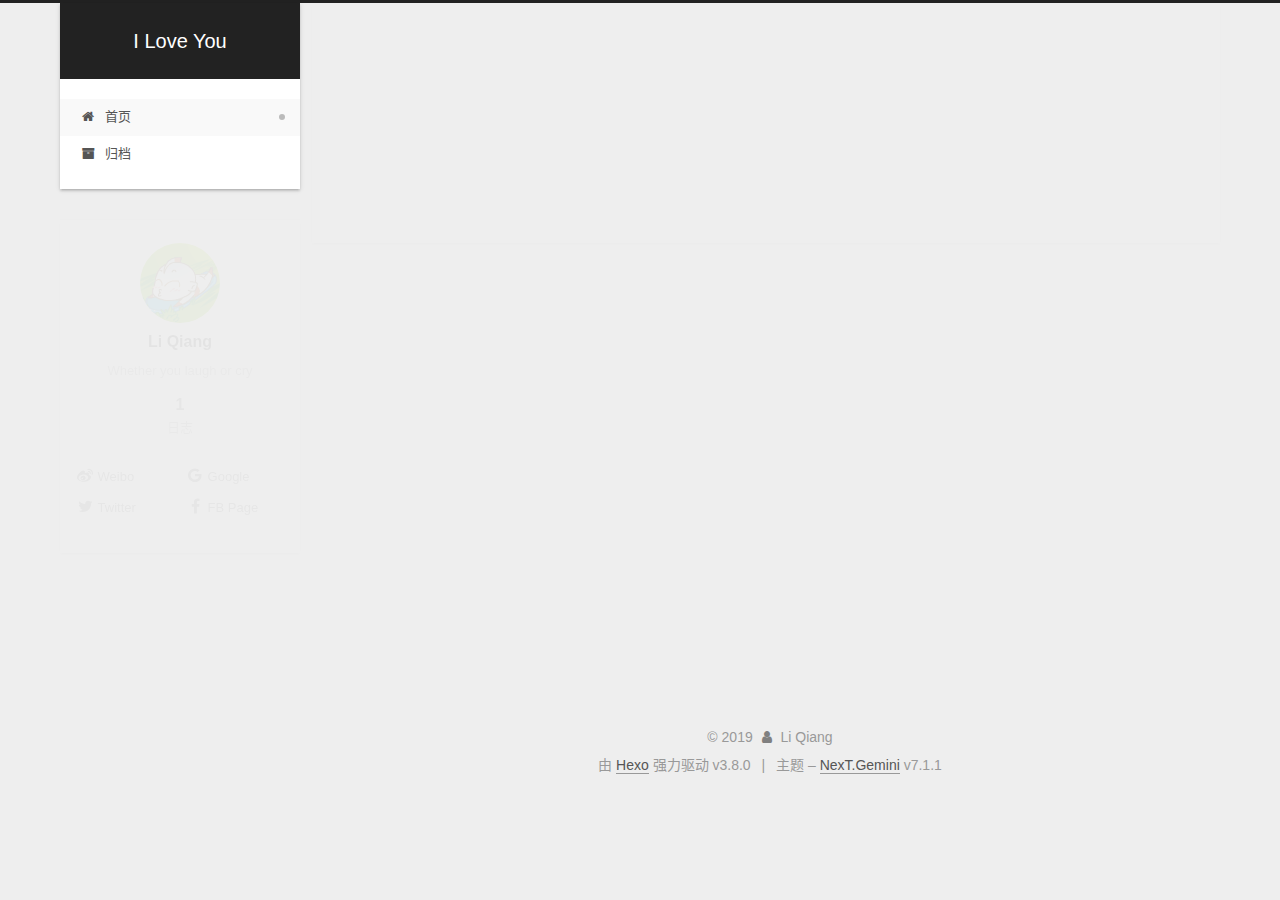
<file: index.html>
<!DOCTYPE html>












  


<html class="theme-next gemini use-motion" lang="zh-CN">
<head><meta name="generator" content="Hexo 3.8.0">
  <meta charset="UTF-8">
<meta http-equiv="X-UA-Compatible" content="IE=edge">
<meta name="viewport" content="width=device-width, initial-scale=1, maximum-scale=2">
<meta name="theme-color" content="#222">
























<link rel="stylesheet" href="/lib/font-awesome/css/font-awesome.min.css?v=4.6.2">

<link rel="stylesheet" href="/css/main.css?v=7.1.1">


  <link rel="apple-touch-icon" sizes="180x180" href="/images/apple-touch-icon-next.png?v=7.1.1">


  <link rel="icon" type="image/png" sizes="32x32" href="/images/favicon-32x32-next.png?v=7.1.1">


  <link rel="icon" type="image/png" sizes="16x16" href="/images/favicon-16x16-next.png?v=7.1.1">


  <link rel="mask-icon" href="/images/logo.svg?v=7.1.1" color="#222">







<script id="hexo.configurations">
  var NexT = window.NexT || {};
  var CONFIG = {
    root: '/',
    scheme: 'Gemini',
    version: '7.1.1',
    sidebar: {"position":"left","display":"post","offset":12,"onmobile":false,"dimmer":false},
    back2top: true,
    back2top_sidebar: true,
    fancybox: false,
    fastclick: false,
    lazyload: false,
    tabs: true,
    motion: {"enable":true,"async":false,"transition":{"post_block":"fadeIn","post_header":"slideDownIn","post_body":"slideDownIn","coll_header":"slideLeftIn","sidebar":"slideUpIn"}},
    algolia: {
      applicationID: '',
      apiKey: '',
      indexName: '',
      hits: {"per_page":10},
      labels: {"input_placeholder":"Search for Posts","hits_empty":"We didn't find any results for the search: ${query}","hits_stats":"${hits} results found in ${time} ms"}
    }
  };
</script>


  




  <meta name="description" content="Whether you laugh or cry">
<meta property="og:type" content="website">
<meta property="og:title" content="I Love You">
<meta property="og:url" content="http://yoursite.com/index.html">
<meta property="og:site_name" content="I Love You">
<meta property="og:description" content="Whether you laugh or cry">
<meta property="og:locale" content="zh-CN">
<meta name="twitter:card" content="summary">
<meta name="twitter:title" content="I Love You">
<meta name="twitter:description" content="Whether you laugh or cry">





  
  
  <link rel="canonical" href="http://yoursite.com/">



<script id="page.configurations">
  CONFIG.page = {
    sidebar: "",
  };
</script>

  <title>I Love You</title>
  












  <noscript>
  <style>
  .use-motion .motion-element,
  .use-motion .brand,
  .use-motion .menu-item,
  .sidebar-inner,
  .use-motion .post-block,
  .use-motion .pagination,
  .use-motion .comments,
  .use-motion .post-header,
  .use-motion .post-body,
  .use-motion .collection-title { opacity: initial; }

  .use-motion .logo,
  .use-motion .site-title,
  .use-motion .site-subtitle {
    opacity: initial;
    top: initial;
  }

  .use-motion .logo-line-before i { left: initial; }
  .use-motion .logo-line-after i { right: initial; }
  </style>
</noscript>

</head>

<body itemscope itemtype="http://schema.org/WebPage" lang="zh-CN">

  
  
    
  

  <div class="container sidebar-position-left 
  page-home">
    <div class="headband"></div>

    <header id="header" class="header" itemscope itemtype="http://schema.org/WPHeader">
      <div class="header-inner"><div class="site-brand-wrapper">
  <div class="site-meta">
    

    <div class="custom-logo-site-title">
      <a href="/" class="brand" rel="start">
        <span class="logo-line-before"><i></i></span>
        <span class="site-title">I Love You</span>
        <span class="logo-line-after"><i></i></span>
      </a>
    </div>
    
    
  </div>

  <div class="site-nav-toggle">
    <button aria-label="切换导航栏">
      <span class="btn-bar"></span>
      <span class="btn-bar"></span>
      <span class="btn-bar"></span>
    </button>
  </div>
</div>



<nav class="site-nav">
  
    <ul id="menu" class="menu">
      
        
        
        
          
          <li class="menu-item menu-item-home menu-item-active">

    
    
    
      
    

    

    <a href="/" rel="section"><i class="menu-item-icon fa fa-fw fa-home"></i> <br>首页</a>

  </li>
        
        
        
          
          <li class="menu-item menu-item-archives">

    
    
    
      
    

    

    <a href="/archives/" rel="section"><i class="menu-item-icon fa fa-fw fa-archive"></i> <br>归档</a>

  </li>

      
      
    </ul>
  

  

  
</nav>



  



</div>
    </header>

    


    <main id="main" class="main">
      <div class="main-inner">
        <div class="content-wrap">
          
            

          
          <div id="content" class="content">
            
  <section id="posts" class="posts-expand">
    
      

  

  
  
  

  

  <article class="post post-type-normal" itemscope itemtype="http://schema.org/Article">
  
  
  
  <div class="post-block">
    <link itemprop="mainEntityOfPage" href="http://yoursite.com/2019/05/27/I-Love-You/">

    <span hidden itemprop="author" itemscope itemtype="http://schema.org/Person">
      <meta itemprop="name" content="Li Qiang">
      <meta itemprop="description" content="Whether you laugh or cry">
      <meta itemprop="image" content="/images/avatar.gif">
    </span>

    <span hidden itemprop="publisher" itemscope itemtype="http://schema.org/Organization">
      <meta itemprop="name" content="I Love You">
    </span>

    
      <header class="post-header">

        
        
          <h1 class="post-title" itemprop="name headline">
                
                
                <a href="/2019/05/27/I-Love-You/" class="post-title-link" itemprop="url">I_Love_You</a>
              
            
          </h1>
        

        <div class="post-meta">
          <span class="post-time">

            
            
            

            
              <span class="post-meta-item-icon">
                <i class="fa fa-calendar-o"></i>
              </span>
              
                <span class="post-meta-item-text">发表于</span>
              

              
                
              

              <time title="创建时间：2019-05-27 13:19:24" itemprop="dateCreated datePublished" datetime="2019-05-27T13:19:24+08:00">2019-05-27</time>
            

            
          </span>

          

          
            
            
          

          
          

          

          

          

        </div>
      </header>
    

    
    
    
    <div class="post-body" itemprop="articleBody">

      
      

      
        
          
            <p>
              
              
            </p>
          <!--noindex-->
          
            <div class="post-button text-center">
              <a class="btn" href="/2019/05/27/I-Love-You/#more" rel="contents">
                阅读全文 &raquo;
              </a>
            </div>
          
          <!--/noindex-->
        
      
    </div>

    

    
    
    

    

    
      
    
    

    

    <footer class="post-footer">
      

      

      

      
      
        <div class="post-eof"></div>
      
    </footer>
  </div>
  
  
  
  </article>


    
  </section>

  


          </div>
          

        </div>
        
          
  
  <div class="sidebar-toggle">
    <div class="sidebar-toggle-line-wrap">
      <span class="sidebar-toggle-line sidebar-toggle-line-first"></span>
      <span class="sidebar-toggle-line sidebar-toggle-line-middle"></span>
      <span class="sidebar-toggle-line sidebar-toggle-line-last"></span>
    </div>
  </div>

  <aside id="sidebar" class="sidebar">
    <div class="sidebar-inner">

      

      

      <div class="site-overview-wrap sidebar-panel sidebar-panel-active">
        <div class="site-overview">
          <div class="site-author motion-element" itemprop="author" itemscope itemtype="http://schema.org/Person">
            
              <img class="site-author-image" itemprop="image" src="/images/avatar.gif" alt="Li Qiang">
            
              <p class="site-author-name" itemprop="name">Li Qiang</p>
              <div class="site-description motion-element" itemprop="description">Whether you laugh or cry</div>
          </div>

          
            <nav class="site-state motion-element">
              
                <div class="site-state-item site-state-posts">
                
                  <a href="/archives/">
                
                    <span class="site-state-item-count">1</span>
                    <span class="site-state-item-name">日志</span>
                  </a>
                </div>
              

              

              
            </nav>
          

          

          

          
            <div class="links-of-author motion-element">
              
                <span class="links-of-author-item">
                  
                  
                    
                  
                  
                    
                  
                  <a href="https://weibo.com/lajifeiwomoshu" title="Weibo &rarr; https://weibo.com/lajifeiwomoshu" rel="noopener" target="_blank"><i class="fa fa-fw fa-weibo"></i>Weibo</a>
                </span>
              
                <span class="links-of-author-item">
                  
                  
                    
                  
                  
                    
                  
                  <a href="https://plus.google.com/lajifeiwomoshu" title="Google &rarr; https://plus.google.com/lajifeiwomoshu" rel="noopener" target="_blank"><i class="fa fa-fw fa-google"></i>Google</a>
                </span>
              
                <span class="links-of-author-item">
                  
                  
                    
                  
                  
                    
                  
                  <a href="https://twitter.com/lajifeiwomoshu" title="Twitter &rarr; https://twitter.com/lajifeiwomoshu" rel="noopener" target="_blank"><i class="fa fa-fw fa-twitter"></i>Twitter</a>
                </span>
              
                <span class="links-of-author-item">
                  
                  
                    
                  
                  
                    
                  
                  <a href="https://www.facebook.com/liqianglajifeiwomoshu" title="FB Page &rarr; https://www.facebook.com/liqianglajifeiwomoshu" rel="noopener" target="_blank"><i class="fa fa-fw fa-facebook"></i>FB Page</a>
                </span>
              
            </div>
          

          

          
          

          
            
          
          

        </div>
      </div>

      

      
        <div class="back-to-top">
          <i class="fa fa-arrow-up"></i>
          
        </div>
      

    </div>
  </aside>
  


        
      </div>
    </main>

    <footer id="footer" class="footer">
      <div class="footer-inner">
        <div class="copyright">&copy; <span itemprop="copyrightYear">2019</span>
  <span class="with-love" id="animate">
    <i class="fa fa-user"></i>
  </span>
  <span class="author" itemprop="copyrightHolder">Li Qiang</span>

  

  
</div>


  <div class="powered-by">由 <a href="https://hexo.io" class="theme-link" rel="noopener" target="_blank">Hexo</a> 强力驱动 v3.8.0</div>



  <span class="post-meta-divider">|</span>



  <div class="theme-info">主题 – <a href="https://theme-next.org" class="theme-link" rel="noopener" target="_blank">NexT.Gemini</a> v7.1.1</div>




        








        
      </div>
    </footer>

    

    

    

    
  </div>

  

<script>
  if (Object.prototype.toString.call(window.Promise) !== '[object Function]') {
    window.Promise = null;
  }
</script>


























  
  <script src="/lib/jquery/index.js?v=2.1.3"></script>

  
  <script src="/lib/velocity/velocity.min.js?v=1.2.1"></script>

  
  <script src="/lib/velocity/velocity.ui.min.js?v=1.2.1"></script>


  


  <script src="/js/utils.js?v=7.1.1"></script>

  <script src="/js/motion.js?v=7.1.1"></script>



  
  


  <script src="/js/affix.js?v=7.1.1"></script>

  <script src="/js/schemes/pisces.js?v=7.1.1"></script>




  

  


  <script src="/js/next-boot.js?v=7.1.1"></script>


  

  

  

  



  




  

  

  

  

  

  

  

  

  

  

  

  

  

  

</body>
</html>
</file>
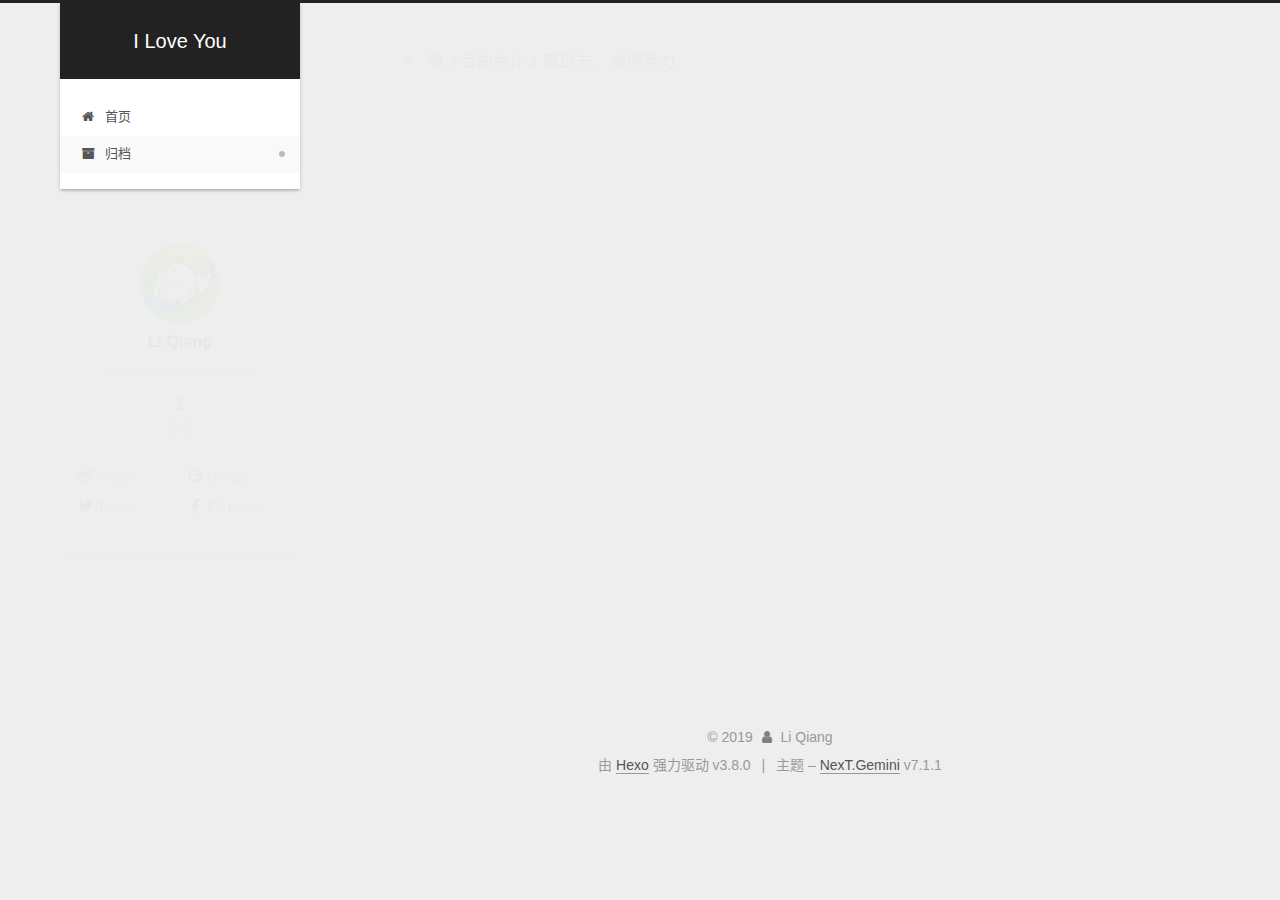
<file: archives/index.html>
<!DOCTYPE html>












  


<html class="theme-next gemini use-motion" lang="zh-CN">
<head><meta name="generator" content="Hexo 3.8.0">
  <meta charset="UTF-8">
<meta http-equiv="X-UA-Compatible" content="IE=edge">
<meta name="viewport" content="width=device-width, initial-scale=1, maximum-scale=2">
<meta name="theme-color" content="#222">
























<link rel="stylesheet" href="/lib/font-awesome/css/font-awesome.min.css?v=4.6.2">

<link rel="stylesheet" href="/css/main.css?v=7.1.1">


  <link rel="apple-touch-icon" sizes="180x180" href="/images/apple-touch-icon-next.png?v=7.1.1">


  <link rel="icon" type="image/png" sizes="32x32" href="/images/favicon-32x32-next.png?v=7.1.1">


  <link rel="icon" type="image/png" sizes="16x16" href="/images/favicon-16x16-next.png?v=7.1.1">


  <link rel="mask-icon" href="/images/logo.svg?v=7.1.1" color="#222">







<script id="hexo.configurations">
  var NexT = window.NexT || {};
  var CONFIG = {
    root: '/',
    scheme: 'Gemini',
    version: '7.1.1',
    sidebar: {"position":"left","display":"post","offset":12,"onmobile":false,"dimmer":false},
    back2top: true,
    back2top_sidebar: true,
    fancybox: false,
    fastclick: false,
    lazyload: false,
    tabs: true,
    motion: {"enable":true,"async":false,"transition":{"post_block":"fadeIn","post_header":"slideDownIn","post_body":"slideDownIn","coll_header":"slideLeftIn","sidebar":"slideUpIn"}},
    algolia: {
      applicationID: '',
      apiKey: '',
      indexName: '',
      hits: {"per_page":10},
      labels: {"input_placeholder":"Search for Posts","hits_empty":"We didn't find any results for the search: ${query}","hits_stats":"${hits} results found in ${time} ms"}
    }
  };
</script>


  




  <meta name="description" content="Whether you laugh or cry">
<meta property="og:type" content="website">
<meta property="og:title" content="I Love You">
<meta property="og:url" content="http://yoursite.com/archives/index.html">
<meta property="og:site_name" content="I Love You">
<meta property="og:description" content="Whether you laugh or cry">
<meta property="og:locale" content="zh-CN">
<meta name="twitter:card" content="summary">
<meta name="twitter:title" content="I Love You">
<meta name="twitter:description" content="Whether you laugh or cry">





  
  
  <link rel="canonical" href="http://yoursite.com/archives/">



<script id="page.configurations">
  CONFIG.page = {
    sidebar: "",
  };
</script>

  <title>归档 | I Love You</title>
  












  <noscript>
  <style>
  .use-motion .motion-element,
  .use-motion .brand,
  .use-motion .menu-item,
  .sidebar-inner,
  .use-motion .post-block,
  .use-motion .pagination,
  .use-motion .comments,
  .use-motion .post-header,
  .use-motion .post-body,
  .use-motion .collection-title { opacity: initial; }

  .use-motion .logo,
  .use-motion .site-title,
  .use-motion .site-subtitle {
    opacity: initial;
    top: initial;
  }

  .use-motion .logo-line-before i { left: initial; }
  .use-motion .logo-line-after i { right: initial; }
  </style>
</noscript>

</head>

<body itemscope itemtype="http://schema.org/WebPage" lang="zh-CN">

  
  
    
  

  <div class="container sidebar-position-left page-archive">
    <div class="headband"></div>

    <header id="header" class="header" itemscope itemtype="http://schema.org/WPHeader">
      <div class="header-inner"><div class="site-brand-wrapper">
  <div class="site-meta">
    

    <div class="custom-logo-site-title">
      <a href="/" class="brand" rel="start">
        <span class="logo-line-before"><i></i></span>
        <span class="site-title">I Love You</span>
        <span class="logo-line-after"><i></i></span>
      </a>
    </div>
    
    
  </div>

  <div class="site-nav-toggle">
    <button aria-label="切换导航栏">
      <span class="btn-bar"></span>
      <span class="btn-bar"></span>
      <span class="btn-bar"></span>
    </button>
  </div>
</div>



<nav class="site-nav">
  
    <ul id="menu" class="menu">
      
        
        
        
          
          <li class="menu-item menu-item-home">

    
    
    
      
    

    

    <a href="/" rel="section"><i class="menu-item-icon fa fa-fw fa-home"></i> <br>首页</a>

  </li>
        
        
        
          
          <li class="menu-item menu-item-archives menu-item-active">

    
    
    
      
    

    

    <a href="/archives/" rel="section"><i class="menu-item-icon fa fa-fw fa-archive"></i> <br>归档</a>

  </li>

      
      
    </ul>
  

  

  
</nav>



  



</div>
    </header>

    


    <main id="main" class="main">
      <div class="main-inner">
        <div class="content-wrap">
          
            

    
    
      
      
    
      
      
    
    

  


          
          <div id="content" class="content">
            

  
  
  
  <div class="post-block archive">
    <div id="posts" class="posts-collapse">
      <span class="archive-move-on"></span>

      
      <span class="archive-page-counter">
        
        
        
          
        
        嗯..! 目前共计 1 篇日志。 继续努力。
      </span>
      

      

        
        
        

        
          
          <div class="collection-title">
            <h1 class="archive-year" id="archive-year-2019">2019</h1>
          </div>
        
        

        

  <article class="post post-type-normal" itemscope itemtype="http://schema.org/Article">
    <header class="post-header">

      <h2 class="post-title">
        
          <a class="post-title-link" href="/2019/05/27/I-Love-You/" itemprop="url">
            
              <span itemprop="name">I_Love_You</span>
            
          </a>
        
      </h2>

      <div class="post-meta">
        <time class="post-time" itemprop="dateCreated" datetime="2019-05-27T13:19:24+08:00" content="2019-05-27">
          05-27
        </time>
      </div>

    </header>
  </article>



      

    </div>
  </div>
  
  
  

  



          </div>
          

        </div>
        
          
  
  <div class="sidebar-toggle">
    <div class="sidebar-toggle-line-wrap">
      <span class="sidebar-toggle-line sidebar-toggle-line-first"></span>
      <span class="sidebar-toggle-line sidebar-toggle-line-middle"></span>
      <span class="sidebar-toggle-line sidebar-toggle-line-last"></span>
    </div>
  </div>

  <aside id="sidebar" class="sidebar">
    <div class="sidebar-inner">

      

      

      <div class="site-overview-wrap sidebar-panel sidebar-panel-active">
        <div class="site-overview">
          <div class="site-author motion-element" itemprop="author" itemscope itemtype="http://schema.org/Person">
            
              <img class="site-author-image" itemprop="image" src="/images/avatar.gif" alt="Li Qiang">
            
              <p class="site-author-name" itemprop="name">Li Qiang</p>
              <div class="site-description motion-element" itemprop="description">Whether you laugh or cry</div>
          </div>

          
            <nav class="site-state motion-element">
              
                <div class="site-state-item site-state-posts">
                
                  <a href="/archives/">
                
                    <span class="site-state-item-count">1</span>
                    <span class="site-state-item-name">日志</span>
                  </a>
                </div>
              

              

              
            </nav>
          

          

          

          
            <div class="links-of-author motion-element">
              
                <span class="links-of-author-item">
                  
                  
                    
                  
                  
                    
                  
                  <a href="https://weibo.com/lajifeiwomoshu" title="Weibo &rarr; https://weibo.com/lajifeiwomoshu" rel="noopener" target="_blank"><i class="fa fa-fw fa-weibo"></i>Weibo</a>
                </span>
              
                <span class="links-of-author-item">
                  
                  
                    
                  
                  
                    
                  
                  <a href="https://plus.google.com/lajifeiwomoshu" title="Google &rarr; https://plus.google.com/lajifeiwomoshu" rel="noopener" target="_blank"><i class="fa fa-fw fa-google"></i>Google</a>
                </span>
              
                <span class="links-of-author-item">
                  
                  
                    
                  
                  
                    
                  
                  <a href="https://twitter.com/lajifeiwomoshu" title="Twitter &rarr; https://twitter.com/lajifeiwomoshu" rel="noopener" target="_blank"><i class="fa fa-fw fa-twitter"></i>Twitter</a>
                </span>
              
                <span class="links-of-author-item">
                  
                  
                    
                  
                  
                    
                  
                  <a href="https://www.facebook.com/liqianglajifeiwomoshu" title="FB Page &rarr; https://www.facebook.com/liqianglajifeiwomoshu" rel="noopener" target="_blank"><i class="fa fa-fw fa-facebook"></i>FB Page</a>
                </span>
              
            </div>
          

          

          
          

          
            
          
          

        </div>
      </div>

      

      
        <div class="back-to-top">
          <i class="fa fa-arrow-up"></i>
          
        </div>
      

    </div>
  </aside>
  


        
      </div>
    </main>

    <footer id="footer" class="footer">
      <div class="footer-inner">
        <div class="copyright">&copy; <span itemprop="copyrightYear">2019</span>
  <span class="with-love" id="animate">
    <i class="fa fa-user"></i>
  </span>
  <span class="author" itemprop="copyrightHolder">Li Qiang</span>

  

  
</div>


  <div class="powered-by">由 <a href="https://hexo.io" class="theme-link" rel="noopener" target="_blank">Hexo</a> 强力驱动 v3.8.0</div>



  <span class="post-meta-divider">|</span>



  <div class="theme-info">主题 – <a href="https://theme-next.org" class="theme-link" rel="noopener" target="_blank">NexT.Gemini</a> v7.1.1</div>




        








        
      </div>
    </footer>

    

    

    

    
  </div>

  

<script>
  if (Object.prototype.toString.call(window.Promise) !== '[object Function]') {
    window.Promise = null;
  }
</script>


























  
  <script src="/lib/jquery/index.js?v=2.1.3"></script>

  
  <script src="/lib/velocity/velocity.min.js?v=1.2.1"></script>

  
  <script src="/lib/velocity/velocity.ui.min.js?v=1.2.1"></script>


  


  <script src="/js/utils.js?v=7.1.1"></script>

  <script src="/js/motion.js?v=7.1.1"></script>



  
  


  <script src="/js/affix.js?v=7.1.1"></script>

  <script src="/js/schemes/pisces.js?v=7.1.1"></script>




  

  


  <script src="/js/next-boot.js?v=7.1.1"></script>


  

  

  

  



  




  

  

  

  

  

  

  

  

  

  

  

  

  

  

</body>
</html>
</file>
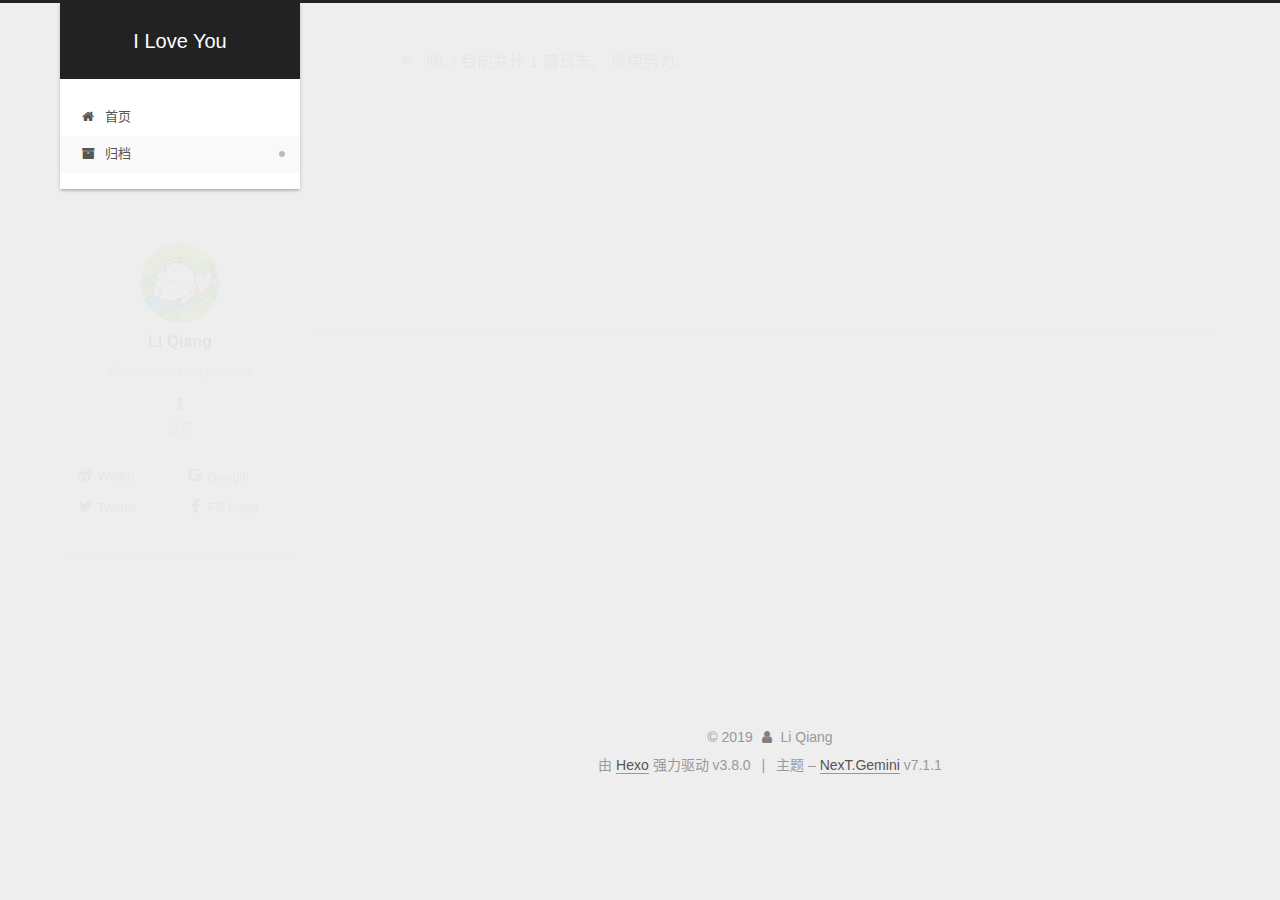
<file: archives/2019/index.html>
<!DOCTYPE html>












  


<html class="theme-next gemini use-motion" lang="zh-CN">
<head><meta name="generator" content="Hexo 3.8.0">
  <meta charset="UTF-8">
<meta http-equiv="X-UA-Compatible" content="IE=edge">
<meta name="viewport" content="width=device-width, initial-scale=1, maximum-scale=2">
<meta name="theme-color" content="#222">
























<link rel="stylesheet" href="/lib/font-awesome/css/font-awesome.min.css?v=4.6.2">

<link rel="stylesheet" href="/css/main.css?v=7.1.1">


  <link rel="apple-touch-icon" sizes="180x180" href="/images/apple-touch-icon-next.png?v=7.1.1">


  <link rel="icon" type="image/png" sizes="32x32" href="/images/favicon-32x32-next.png?v=7.1.1">


  <link rel="icon" type="image/png" sizes="16x16" href="/images/favicon-16x16-next.png?v=7.1.1">


  <link rel="mask-icon" href="/images/logo.svg?v=7.1.1" color="#222">







<script id="hexo.configurations">
  var NexT = window.NexT || {};
  var CONFIG = {
    root: '/',
    scheme: 'Gemini',
    version: '7.1.1',
    sidebar: {"position":"left","display":"post","offset":12,"onmobile":false,"dimmer":false},
    back2top: true,
    back2top_sidebar: true,
    fancybox: false,
    fastclick: false,
    lazyload: false,
    tabs: true,
    motion: {"enable":true,"async":false,"transition":{"post_block":"fadeIn","post_header":"slideDownIn","post_body":"slideDownIn","coll_header":"slideLeftIn","sidebar":"slideUpIn"}},
    algolia: {
      applicationID: '',
      apiKey: '',
      indexName: '',
      hits: {"per_page":10},
      labels: {"input_placeholder":"Search for Posts","hits_empty":"We didn't find any results for the search: ${query}","hits_stats":"${hits} results found in ${time} ms"}
    }
  };
</script>


  




  <meta name="description" content="Whether you laugh or cry">
<meta property="og:type" content="website">
<meta property="og:title" content="I Love You">
<meta property="og:url" content="http://yoursite.com/archives/2019/index.html">
<meta property="og:site_name" content="I Love You">
<meta property="og:description" content="Whether you laugh or cry">
<meta property="og:locale" content="zh-CN">
<meta name="twitter:card" content="summary">
<meta name="twitter:title" content="I Love You">
<meta name="twitter:description" content="Whether you laugh or cry">





  
  
  <link rel="canonical" href="http://yoursite.com/archives/2019/">



<script id="page.configurations">
  CONFIG.page = {
    sidebar: "",
  };
</script>

  <title>归档 | I Love You</title>
  












  <noscript>
  <style>
  .use-motion .motion-element,
  .use-motion .brand,
  .use-motion .menu-item,
  .sidebar-inner,
  .use-motion .post-block,
  .use-motion .pagination,
  .use-motion .comments,
  .use-motion .post-header,
  .use-motion .post-body,
  .use-motion .collection-title { opacity: initial; }

  .use-motion .logo,
  .use-motion .site-title,
  .use-motion .site-subtitle {
    opacity: initial;
    top: initial;
  }

  .use-motion .logo-line-before i { left: initial; }
  .use-motion .logo-line-after i { right: initial; }
  </style>
</noscript>

</head>

<body itemscope itemtype="http://schema.org/WebPage" lang="zh-CN">

  
  
    
  

  <div class="container sidebar-position-left page-archive">
    <div class="headband"></div>

    <header id="header" class="header" itemscope itemtype="http://schema.org/WPHeader">
      <div class="header-inner"><div class="site-brand-wrapper">
  <div class="site-meta">
    

    <div class="custom-logo-site-title">
      <a href="/" class="brand" rel="start">
        <span class="logo-line-before"><i></i></span>
        <span class="site-title">I Love You</span>
        <span class="logo-line-after"><i></i></span>
      </a>
    </div>
    
    
  </div>

  <div class="site-nav-toggle">
    <button aria-label="切换导航栏">
      <span class="btn-bar"></span>
      <span class="btn-bar"></span>
      <span class="btn-bar"></span>
    </button>
  </div>
</div>



<nav class="site-nav">
  
    <ul id="menu" class="menu">
      
        
        
        
          
          <li class="menu-item menu-item-home">

    
    
    
      
    

    

    <a href="/" rel="section"><i class="menu-item-icon fa fa-fw fa-home"></i> <br>首页</a>

  </li>
        
        
        
          
          <li class="menu-item menu-item-archives menu-item-active">

    
    
    
      
    

    

    <a href="/archives/" rel="section"><i class="menu-item-icon fa fa-fw fa-archive"></i> <br>归档</a>

  </li>

      
      
    </ul>
  

  

  
</nav>



  



</div>
    </header>

    


    <main id="main" class="main">
      <div class="main-inner">
        <div class="content-wrap">
          
            

    
    
      
      
    
      
      
    
    

  


          
          <div id="content" class="content">
            

  
  
  
  <div class="post-block archive">
    <div id="posts" class="posts-collapse">
      <span class="archive-move-on"></span>

      
      <span class="archive-page-counter">
        
        
        
          
        
        嗯..! 目前共计 1 篇日志。 继续努力。
      </span>
      

      

        
        
        

        
          
          <div class="collection-title">
            <h1 class="archive-year" id="archive-year-2019">2019</h1>
          </div>
        
        

        

  <article class="post post-type-normal" itemscope itemtype="http://schema.org/Article">
    <header class="post-header">

      <h2 class="post-title">
        
          <a class="post-title-link" href="/2019/05/27/I-Love-You/" itemprop="url">
            
              <span itemprop="name">I_Love_You</span>
            
          </a>
        
      </h2>

      <div class="post-meta">
        <time class="post-time" itemprop="dateCreated" datetime="2019-05-27T13:19:24+08:00" content="2019-05-27">
          05-27
        </time>
      </div>

    </header>
  </article>



      

    </div>
  </div>
  
  
  

  



          </div>
          

        </div>
        
          
  
  <div class="sidebar-toggle">
    <div class="sidebar-toggle-line-wrap">
      <span class="sidebar-toggle-line sidebar-toggle-line-first"></span>
      <span class="sidebar-toggle-line sidebar-toggle-line-middle"></span>
      <span class="sidebar-toggle-line sidebar-toggle-line-last"></span>
    </div>
  </div>

  <aside id="sidebar" class="sidebar">
    <div class="sidebar-inner">

      

      

      <div class="site-overview-wrap sidebar-panel sidebar-panel-active">
        <div class="site-overview">
          <div class="site-author motion-element" itemprop="author" itemscope itemtype="http://schema.org/Person">
            
              <img class="site-author-image" itemprop="image" src="/images/avatar.gif" alt="Li Qiang">
            
              <p class="site-author-name" itemprop="name">Li Qiang</p>
              <div class="site-description motion-element" itemprop="description">Whether you laugh or cry</div>
          </div>

          
            <nav class="site-state motion-element">
              
                <div class="site-state-item site-state-posts">
                
                  <a href="/archives/">
                
                    <span class="site-state-item-count">1</span>
                    <span class="site-state-item-name">日志</span>
                  </a>
                </div>
              

              

              
            </nav>
          

          

          

          
            <div class="links-of-author motion-element">
              
                <span class="links-of-author-item">
                  
                  
                    
                  
                  
                    
                  
                  <a href="https://weibo.com/lajifeiwomoshu" title="Weibo &rarr; https://weibo.com/lajifeiwomoshu" rel="noopener" target="_blank"><i class="fa fa-fw fa-weibo"></i>Weibo</a>
                </span>
              
                <span class="links-of-author-item">
                  
                  
                    
                  
                  
                    
                  
                  <a href="https://plus.google.com/lajifeiwomoshu" title="Google &rarr; https://plus.google.com/lajifeiwomoshu" rel="noopener" target="_blank"><i class="fa fa-fw fa-google"></i>Google</a>
                </span>
              
                <span class="links-of-author-item">
                  
                  
                    
                  
                  
                    
                  
                  <a href="https://twitter.com/lajifeiwomoshu" title="Twitter &rarr; https://twitter.com/lajifeiwomoshu" rel="noopener" target="_blank"><i class="fa fa-fw fa-twitter"></i>Twitter</a>
                </span>
              
                <span class="links-of-author-item">
                  
                  
                    
                  
                  
                    
                  
                  <a href="https://www.facebook.com/liqianglajifeiwomoshu" title="FB Page &rarr; https://www.facebook.com/liqianglajifeiwomoshu" rel="noopener" target="_blank"><i class="fa fa-fw fa-facebook"></i>FB Page</a>
                </span>
              
            </div>
          

          

          
          

          
            
          
          

        </div>
      </div>

      

      
        <div class="back-to-top">
          <i class="fa fa-arrow-up"></i>
          
        </div>
      

    </div>
  </aside>
  


        
      </div>
    </main>

    <footer id="footer" class="footer">
      <div class="footer-inner">
        <div class="copyright">&copy; <span itemprop="copyrightYear">2019</span>
  <span class="with-love" id="animate">
    <i class="fa fa-user"></i>
  </span>
  <span class="author" itemprop="copyrightHolder">Li Qiang</span>

  

  
</div>


  <div class="powered-by">由 <a href="https://hexo.io" class="theme-link" rel="noopener" target="_blank">Hexo</a> 强力驱动 v3.8.0</div>



  <span class="post-meta-divider">|</span>



  <div class="theme-info">主题 – <a href="https://theme-next.org" class="theme-link" rel="noopener" target="_blank">NexT.Gemini</a> v7.1.1</div>




        








        
      </div>
    </footer>

    

    

    

    
  </div>

  

<script>
  if (Object.prototype.toString.call(window.Promise) !== '[object Function]') {
    window.Promise = null;
  }
</script>


























  
  <script src="/lib/jquery/index.js?v=2.1.3"></script>

  
  <script src="/lib/velocity/velocity.min.js?v=1.2.1"></script>

  
  <script src="/lib/velocity/velocity.ui.min.js?v=1.2.1"></script>


  


  <script src="/js/utils.js?v=7.1.1"></script>

  <script src="/js/motion.js?v=7.1.1"></script>



  
  


  <script src="/js/affix.js?v=7.1.1"></script>

  <script src="/js/schemes/pisces.js?v=7.1.1"></script>




  

  


  <script src="/js/next-boot.js?v=7.1.1"></script>


  

  

  

  



  




  

  

  

  

  

  

  

  

  

  

  

  

  

  

</body>
</html>
</file>
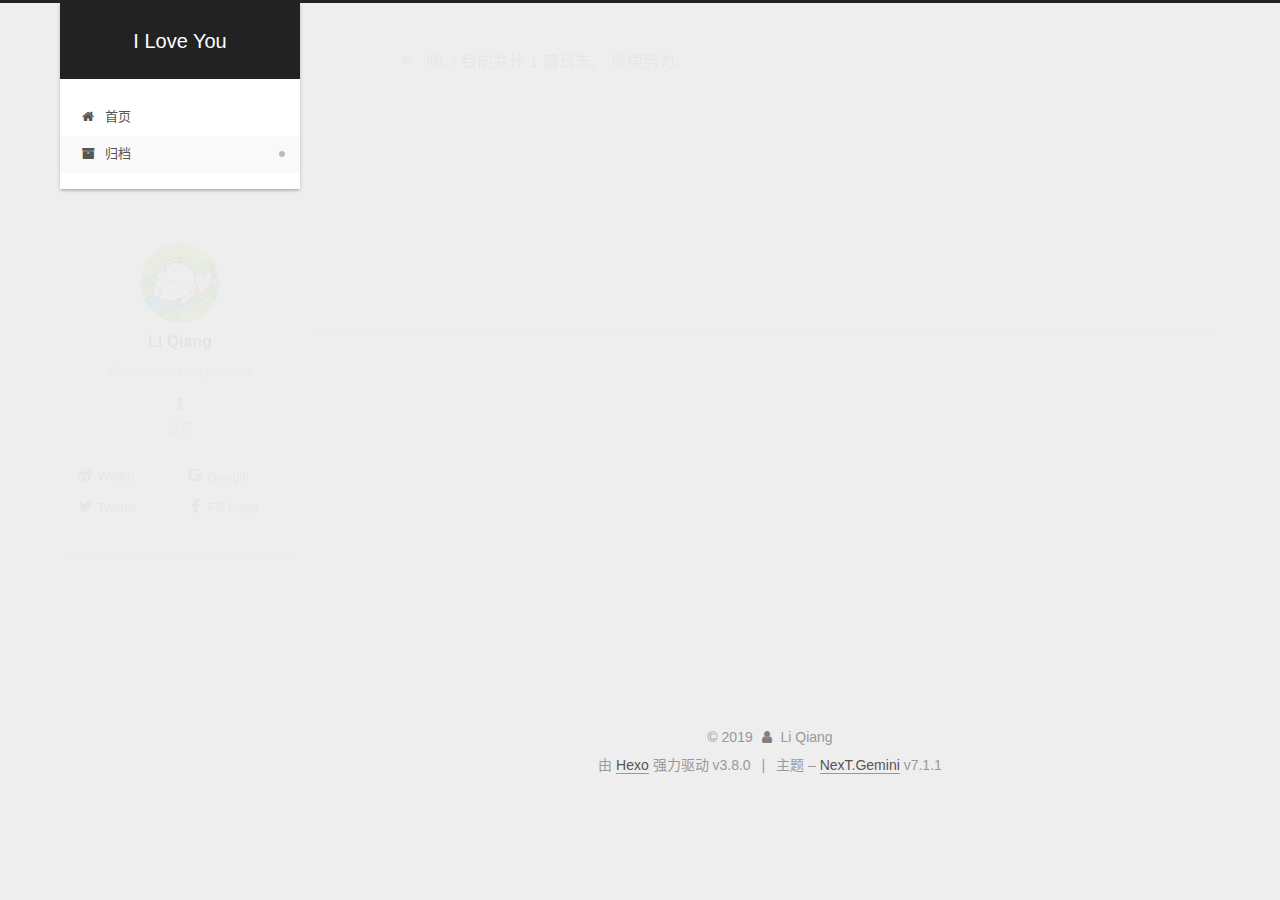
<file: archives/2019/05/index.html>
<!DOCTYPE html>












  


<html class="theme-next gemini use-motion" lang="zh-CN">
<head><meta name="generator" content="Hexo 3.8.0">
  <meta charset="UTF-8">
<meta http-equiv="X-UA-Compatible" content="IE=edge">
<meta name="viewport" content="width=device-width, initial-scale=1, maximum-scale=2">
<meta name="theme-color" content="#222">
























<link rel="stylesheet" href="/lib/font-awesome/css/font-awesome.min.css?v=4.6.2">

<link rel="stylesheet" href="/css/main.css?v=7.1.1">


  <link rel="apple-touch-icon" sizes="180x180" href="/images/apple-touch-icon-next.png?v=7.1.1">


  <link rel="icon" type="image/png" sizes="32x32" href="/images/favicon-32x32-next.png?v=7.1.1">


  <link rel="icon" type="image/png" sizes="16x16" href="/images/favicon-16x16-next.png?v=7.1.1">


  <link rel="mask-icon" href="/images/logo.svg?v=7.1.1" color="#222">







<script id="hexo.configurations">
  var NexT = window.NexT || {};
  var CONFIG = {
    root: '/',
    scheme: 'Gemini',
    version: '7.1.1',
    sidebar: {"position":"left","display":"post","offset":12,"onmobile":false,"dimmer":false},
    back2top: true,
    back2top_sidebar: true,
    fancybox: false,
    fastclick: false,
    lazyload: false,
    tabs: true,
    motion: {"enable":true,"async":false,"transition":{"post_block":"fadeIn","post_header":"slideDownIn","post_body":"slideDownIn","coll_header":"slideLeftIn","sidebar":"slideUpIn"}},
    algolia: {
      applicationID: '',
      apiKey: '',
      indexName: '',
      hits: {"per_page":10},
      labels: {"input_placeholder":"Search for Posts","hits_empty":"We didn't find any results for the search: ${query}","hits_stats":"${hits} results found in ${time} ms"}
    }
  };
</script>


  




  <meta name="description" content="Whether you laugh or cry">
<meta property="og:type" content="website">
<meta property="og:title" content="I Love You">
<meta property="og:url" content="http://yoursite.com/archives/2019/05/index.html">
<meta property="og:site_name" content="I Love You">
<meta property="og:description" content="Whether you laugh or cry">
<meta property="og:locale" content="zh-CN">
<meta name="twitter:card" content="summary">
<meta name="twitter:title" content="I Love You">
<meta name="twitter:description" content="Whether you laugh or cry">





  
  
  <link rel="canonical" href="http://yoursite.com/archives/2019/05/">



<script id="page.configurations">
  CONFIG.page = {
    sidebar: "",
  };
</script>

  <title>归档 | I Love You</title>
  












  <noscript>
  <style>
  .use-motion .motion-element,
  .use-motion .brand,
  .use-motion .menu-item,
  .sidebar-inner,
  .use-motion .post-block,
  .use-motion .pagination,
  .use-motion .comments,
  .use-motion .post-header,
  .use-motion .post-body,
  .use-motion .collection-title { opacity: initial; }

  .use-motion .logo,
  .use-motion .site-title,
  .use-motion .site-subtitle {
    opacity: initial;
    top: initial;
  }

  .use-motion .logo-line-before i { left: initial; }
  .use-motion .logo-line-after i { right: initial; }
  </style>
</noscript>

</head>

<body itemscope itemtype="http://schema.org/WebPage" lang="zh-CN">

  
  
    
  

  <div class="container sidebar-position-left page-archive">
    <div class="headband"></div>

    <header id="header" class="header" itemscope itemtype="http://schema.org/WPHeader">
      <div class="header-inner"><div class="site-brand-wrapper">
  <div class="site-meta">
    

    <div class="custom-logo-site-title">
      <a href="/" class="brand" rel="start">
        <span class="logo-line-before"><i></i></span>
        <span class="site-title">I Love You</span>
        <span class="logo-line-after"><i></i></span>
      </a>
    </div>
    
    
  </div>

  <div class="site-nav-toggle">
    <button aria-label="切换导航栏">
      <span class="btn-bar"></span>
      <span class="btn-bar"></span>
      <span class="btn-bar"></span>
    </button>
  </div>
</div>



<nav class="site-nav">
  
    <ul id="menu" class="menu">
      
        
        
        
          
          <li class="menu-item menu-item-home">

    
    
    
      
    

    

    <a href="/" rel="section"><i class="menu-item-icon fa fa-fw fa-home"></i> <br>首页</a>

  </li>
        
        
        
          
          <li class="menu-item menu-item-archives menu-item-active">

    
    
    
      
    

    

    <a href="/archives/" rel="section"><i class="menu-item-icon fa fa-fw fa-archive"></i> <br>归档</a>

  </li>

      
      
    </ul>
  

  

  
</nav>



  



</div>
    </header>

    


    <main id="main" class="main">
      <div class="main-inner">
        <div class="content-wrap">
          
            

    
    
      
      
    
      
      
    
    

  


          
          <div id="content" class="content">
            

  
  
  
  <div class="post-block archive">
    <div id="posts" class="posts-collapse">
      <span class="archive-move-on"></span>

      
      <span class="archive-page-counter">
        
        
        
          
        
        嗯..! 目前共计 1 篇日志。 继续努力。
      </span>
      

      

        
        
        

        
          
          <div class="collection-title">
            <h1 class="archive-year" id="archive-year-2019">2019</h1>
          </div>
        
        

        

  <article class="post post-type-normal" itemscope itemtype="http://schema.org/Article">
    <header class="post-header">

      <h2 class="post-title">
        
          <a class="post-title-link" href="/2019/05/27/I-Love-You/" itemprop="url">
            
              <span itemprop="name">I_Love_You</span>
            
          </a>
        
      </h2>

      <div class="post-meta">
        <time class="post-time" itemprop="dateCreated" datetime="2019-05-27T13:19:24+08:00" content="2019-05-27">
          05-27
        </time>
      </div>

    </header>
  </article>



      

    </div>
  </div>
  
  
  

  



          </div>
          

        </div>
        
          
  
  <div class="sidebar-toggle">
    <div class="sidebar-toggle-line-wrap">
      <span class="sidebar-toggle-line sidebar-toggle-line-first"></span>
      <span class="sidebar-toggle-line sidebar-toggle-line-middle"></span>
      <span class="sidebar-toggle-line sidebar-toggle-line-last"></span>
    </div>
  </div>

  <aside id="sidebar" class="sidebar">
    <div class="sidebar-inner">

      

      

      <div class="site-overview-wrap sidebar-panel sidebar-panel-active">
        <div class="site-overview">
          <div class="site-author motion-element" itemprop="author" itemscope itemtype="http://schema.org/Person">
            
              <img class="site-author-image" itemprop="image" src="/images/avatar.gif" alt="Li Qiang">
            
              <p class="site-author-name" itemprop="name">Li Qiang</p>
              <div class="site-description motion-element" itemprop="description">Whether you laugh or cry</div>
          </div>

          
            <nav class="site-state motion-element">
              
                <div class="site-state-item site-state-posts">
                
                  <a href="/archives/">
                
                    <span class="site-state-item-count">1</span>
                    <span class="site-state-item-name">日志</span>
                  </a>
                </div>
              

              

              
            </nav>
          

          

          

          
            <div class="links-of-author motion-element">
              
                <span class="links-of-author-item">
                  
                  
                    
                  
                  
                    
                  
                  <a href="https://weibo.com/lajifeiwomoshu" title="Weibo &rarr; https://weibo.com/lajifeiwomoshu" rel="noopener" target="_blank"><i class="fa fa-fw fa-weibo"></i>Weibo</a>
                </span>
              
                <span class="links-of-author-item">
                  
                  
                    
                  
                  
                    
                  
                  <a href="https://plus.google.com/lajifeiwomoshu" title="Google &rarr; https://plus.google.com/lajifeiwomoshu" rel="noopener" target="_blank"><i class="fa fa-fw fa-google"></i>Google</a>
                </span>
              
                <span class="links-of-author-item">
                  
                  
                    
                  
                  
                    
                  
                  <a href="https://twitter.com/lajifeiwomoshu" title="Twitter &rarr; https://twitter.com/lajifeiwomoshu" rel="noopener" target="_blank"><i class="fa fa-fw fa-twitter"></i>Twitter</a>
                </span>
              
                <span class="links-of-author-item">
                  
                  
                    
                  
                  
                    
                  
                  <a href="https://www.facebook.com/liqianglajifeiwomoshu" title="FB Page &rarr; https://www.facebook.com/liqianglajifeiwomoshu" rel="noopener" target="_blank"><i class="fa fa-fw fa-facebook"></i>FB Page</a>
                </span>
              
            </div>
          

          

          
          

          
            
          
          

        </div>
      </div>

      

      
        <div class="back-to-top">
          <i class="fa fa-arrow-up"></i>
          
        </div>
      

    </div>
  </aside>
  


        
      </div>
    </main>

    <footer id="footer" class="footer">
      <div class="footer-inner">
        <div class="copyright">&copy; <span itemprop="copyrightYear">2019</span>
  <span class="with-love" id="animate">
    <i class="fa fa-user"></i>
  </span>
  <span class="author" itemprop="copyrightHolder">Li Qiang</span>

  

  
</div>


  <div class="powered-by">由 <a href="https://hexo.io" class="theme-link" rel="noopener" target="_blank">Hexo</a> 强力驱动 v3.8.0</div>



  <span class="post-meta-divider">|</span>



  <div class="theme-info">主题 – <a href="https://theme-next.org" class="theme-link" rel="noopener" target="_blank">NexT.Gemini</a> v7.1.1</div>




        








        
      </div>
    </footer>

    

    

    

    
  </div>

  

<script>
  if (Object.prototype.toString.call(window.Promise) !== '[object Function]') {
    window.Promise = null;
  }
</script>


























  
  <script src="/lib/jquery/index.js?v=2.1.3"></script>

  
  <script src="/lib/velocity/velocity.min.js?v=1.2.1"></script>

  
  <script src="/lib/velocity/velocity.ui.min.js?v=1.2.1"></script>


  


  <script src="/js/utils.js?v=7.1.1"></script>

  <script src="/js/motion.js?v=7.1.1"></script>



  
  


  <script src="/js/affix.js?v=7.1.1"></script>

  <script src="/js/schemes/pisces.js?v=7.1.1"></script>




  

  


  <script src="/js/next-boot.js?v=7.1.1"></script>


  

  

  

  



  




  

  

  

  

  

  

  

  

  

  

  

  

  

  

</body>
</html>
</file>
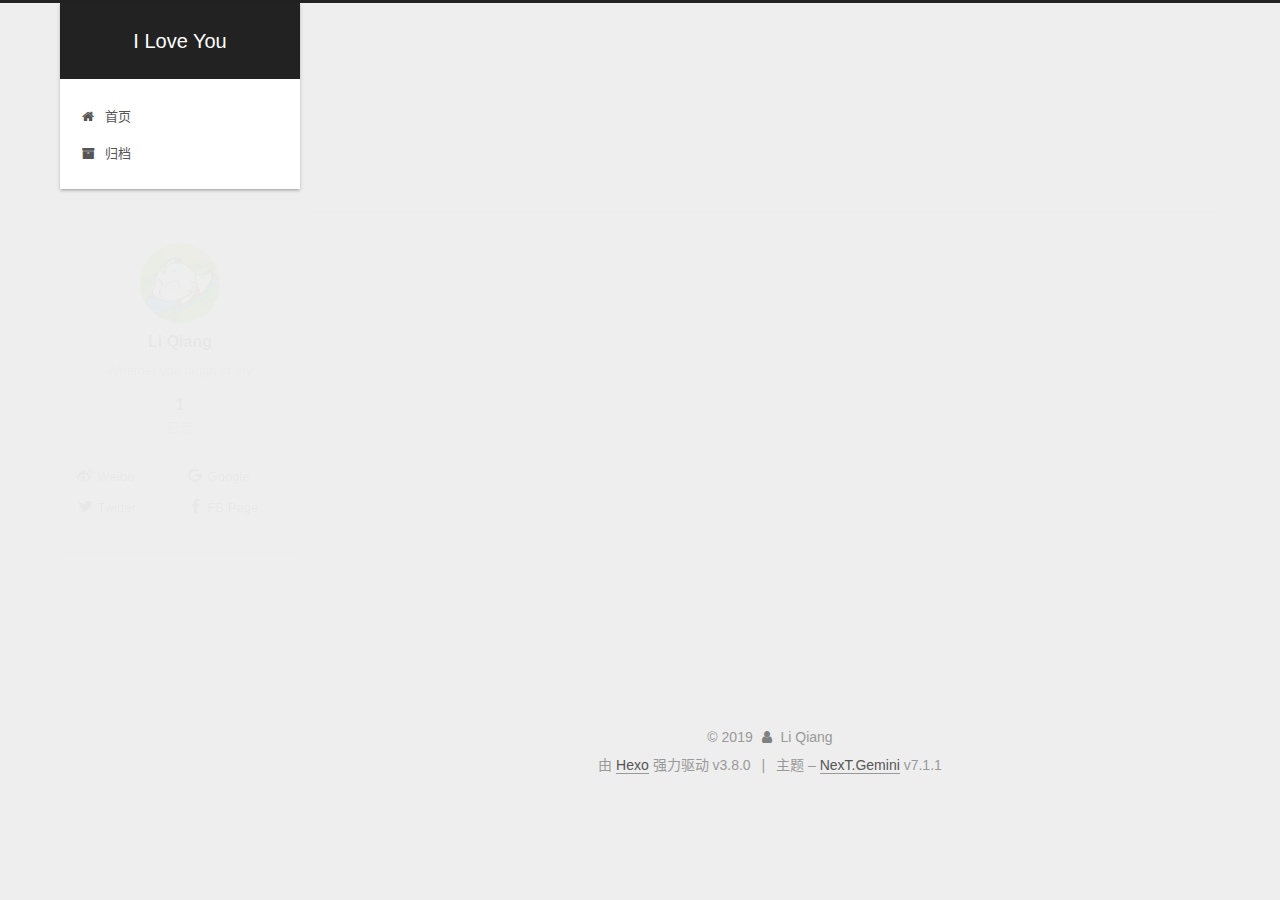
<file: 2019/05/27/I-Love-You/index.html>
<!DOCTYPE html>












  


<html class="theme-next gemini use-motion" lang="zh-CN">
<head><meta name="generator" content="Hexo 3.8.0">
  <meta charset="UTF-8">
<meta http-equiv="X-UA-Compatible" content="IE=edge">
<meta name="viewport" content="width=device-width, initial-scale=1, maximum-scale=2">
<meta name="theme-color" content="#222">
























<link rel="stylesheet" href="/lib/font-awesome/css/font-awesome.min.css?v=4.6.2">

<link rel="stylesheet" href="/css/main.css?v=7.1.1">


  <link rel="apple-touch-icon" sizes="180x180" href="/images/apple-touch-icon-next.png?v=7.1.1">


  <link rel="icon" type="image/png" sizes="32x32" href="/images/favicon-32x32-next.png?v=7.1.1">


  <link rel="icon" type="image/png" sizes="16x16" href="/images/favicon-16x16-next.png?v=7.1.1">


  <link rel="mask-icon" href="/images/logo.svg?v=7.1.1" color="#222">







<script id="hexo.configurations">
  var NexT = window.NexT || {};
  var CONFIG = {
    root: '/',
    scheme: 'Gemini',
    version: '7.1.1',
    sidebar: {"position":"left","display":"post","offset":12,"onmobile":false,"dimmer":false},
    back2top: true,
    back2top_sidebar: true,
    fancybox: false,
    fastclick: false,
    lazyload: false,
    tabs: true,
    motion: {"enable":true,"async":false,"transition":{"post_block":"fadeIn","post_header":"slideDownIn","post_body":"slideDownIn","coll_header":"slideLeftIn","sidebar":"slideUpIn"}},
    algolia: {
      applicationID: '',
      apiKey: '',
      indexName: '',
      hits: {"per_page":10},
      labels: {"input_placeholder":"Search for Posts","hits_empty":"We didn't find any results for the search: ${query}","hits_stats":"${hits} results found in ${time} ms"}
    }
  };
</script>


  




  <meta name="description" content="Whether you laugh or cry">
<meta property="og:type" content="article">
<meta property="og:title" content="I_Love_You">
<meta property="og:url" content="http://yoursite.com/2019/05/27/I-Love-You/index.html">
<meta property="og:site_name" content="I Love You">
<meta property="og:description" content="Whether you laugh or cry">
<meta property="og:locale" content="zh-CN">
<meta property="og:updated_time" content="2019-05-27T05:19:24.834Z">
<meta name="twitter:card" content="summary">
<meta name="twitter:title" content="I_Love_You">
<meta name="twitter:description" content="Whether you laugh or cry">





  
  
  <link rel="canonical" href="http://yoursite.com/2019/05/27/I-Love-You/">



<script id="page.configurations">
  CONFIG.page = {
    sidebar: "",
  };
</script>

  <title>I_Love_You | I Love You</title>
  












  <noscript>
  <style>
  .use-motion .motion-element,
  .use-motion .brand,
  .use-motion .menu-item,
  .sidebar-inner,
  .use-motion .post-block,
  .use-motion .pagination,
  .use-motion .comments,
  .use-motion .post-header,
  .use-motion .post-body,
  .use-motion .collection-title { opacity: initial; }

  .use-motion .logo,
  .use-motion .site-title,
  .use-motion .site-subtitle {
    opacity: initial;
    top: initial;
  }

  .use-motion .logo-line-before i { left: initial; }
  .use-motion .logo-line-after i { right: initial; }
  </style>
</noscript>

</head>

<body itemscope itemtype="http://schema.org/WebPage" lang="zh-CN">

  
  
    
  

  <div class="container sidebar-position-left page-post-detail">
    <div class="headband"></div>

    <header id="header" class="header" itemscope itemtype="http://schema.org/WPHeader">
      <div class="header-inner"><div class="site-brand-wrapper">
  <div class="site-meta">
    

    <div class="custom-logo-site-title">
      <a href="/" class="brand" rel="start">
        <span class="logo-line-before"><i></i></span>
        <span class="site-title">I Love You</span>
        <span class="logo-line-after"><i></i></span>
      </a>
    </div>
    
    
  </div>

  <div class="site-nav-toggle">
    <button aria-label="切换导航栏">
      <span class="btn-bar"></span>
      <span class="btn-bar"></span>
      <span class="btn-bar"></span>
    </button>
  </div>
</div>



<nav class="site-nav">
  
    <ul id="menu" class="menu">
      
        
        
        
          
          <li class="menu-item menu-item-home">

    
    
    
      
    

    

    <a href="/" rel="section"><i class="menu-item-icon fa fa-fw fa-home"></i> <br>首页</a>

  </li>
        
        
        
          
          <li class="menu-item menu-item-archives">

    
    
    
      
    

    

    <a href="/archives/" rel="section"><i class="menu-item-icon fa fa-fw fa-archive"></i> <br>归档</a>

  </li>

      
      
    </ul>
  

  

  
</nav>



  



</div>
    </header>

    


    <main id="main" class="main">
      <div class="main-inner">
        <div class="content-wrap">
          
            

          
          <div id="content" class="content">
            

  <div id="posts" class="posts-expand">
    

  

  
  
  

  

  <article class="post post-type-normal" itemscope itemtype="http://schema.org/Article">
  
  
  
  <div class="post-block">
    <link itemprop="mainEntityOfPage" href="http://yoursite.com/2019/05/27/I-Love-You/">

    <span hidden itemprop="author" itemscope itemtype="http://schema.org/Person">
      <meta itemprop="name" content="Li Qiang">
      <meta itemprop="description" content="Whether you laugh or cry">
      <meta itemprop="image" content="/images/avatar.gif">
    </span>

    <span hidden itemprop="publisher" itemscope itemtype="http://schema.org/Organization">
      <meta itemprop="name" content="I Love You">
    </span>

    
      <header class="post-header">

        
        
          <h1 class="post-title" itemprop="name headline">I_Love_You

              
            
          </h1>
        

        <div class="post-meta">
          <span class="post-time">

            
            
            

            
              <span class="post-meta-item-icon">
                <i class="fa fa-calendar-o"></i>
              </span>
              
                <span class="post-meta-item-text">发表于</span>
              

              
                
              

              <time title="创建时间：2019-05-27 13:19:24" itemprop="dateCreated datePublished" datetime="2019-05-27T13:19:24+08:00">2019-05-27</time>
            

            
          </span>

          

          
            
            
          

          
          

          

          

          

        </div>
      </header>
    

    
    
    
    <div class="post-body" itemprop="articleBody">

      
      

      
        
      
    </div>

    

    
    
    

    

    
      
    
    

    

    <footer class="post-footer">
      

      
      
      

      

      
      
    </footer>
  </div>
  
  
  
  </article>


  </div>


          </div>
          

  



        </div>
        
          
  
  <div class="sidebar-toggle">
    <div class="sidebar-toggle-line-wrap">
      <span class="sidebar-toggle-line sidebar-toggle-line-first"></span>
      <span class="sidebar-toggle-line sidebar-toggle-line-middle"></span>
      <span class="sidebar-toggle-line sidebar-toggle-line-last"></span>
    </div>
  </div>

  <aside id="sidebar" class="sidebar">
    <div class="sidebar-inner">

      

      

      <div class="site-overview-wrap sidebar-panel sidebar-panel-active">
        <div class="site-overview">
          <div class="site-author motion-element" itemprop="author" itemscope itemtype="http://schema.org/Person">
            
              <img class="site-author-image" itemprop="image" src="/images/avatar.gif" alt="Li Qiang">
            
              <p class="site-author-name" itemprop="name">Li Qiang</p>
              <div class="site-description motion-element" itemprop="description">Whether you laugh or cry</div>
          </div>

          
            <nav class="site-state motion-element">
              
                <div class="site-state-item site-state-posts">
                
                  <a href="/archives/">
                
                    <span class="site-state-item-count">1</span>
                    <span class="site-state-item-name">日志</span>
                  </a>
                </div>
              

              

              
            </nav>
          

          

          

          
            <div class="links-of-author motion-element">
              
                <span class="links-of-author-item">
                  
                  
                    
                  
                  
                    
                  
                  <a href="https://weibo.com/lajifeiwomoshu" title="Weibo &rarr; https://weibo.com/lajifeiwomoshu" rel="noopener" target="_blank"><i class="fa fa-fw fa-weibo"></i>Weibo</a>
                </span>
              
                <span class="links-of-author-item">
                  
                  
                    
                  
                  
                    
                  
                  <a href="https://plus.google.com/lajifeiwomoshu" title="Google &rarr; https://plus.google.com/lajifeiwomoshu" rel="noopener" target="_blank"><i class="fa fa-fw fa-google"></i>Google</a>
                </span>
              
                <span class="links-of-author-item">
                  
                  
                    
                  
                  
                    
                  
                  <a href="https://twitter.com/lajifeiwomoshu" title="Twitter &rarr; https://twitter.com/lajifeiwomoshu" rel="noopener" target="_blank"><i class="fa fa-fw fa-twitter"></i>Twitter</a>
                </span>
              
                <span class="links-of-author-item">
                  
                  
                    
                  
                  
                    
                  
                  <a href="https://www.facebook.com/liqianglajifeiwomoshu" title="FB Page &rarr; https://www.facebook.com/liqianglajifeiwomoshu" rel="noopener" target="_blank"><i class="fa fa-fw fa-facebook"></i>FB Page</a>
                </span>
              
            </div>
          

          

          
          

          
            
          
          

        </div>
      </div>

      

      
        <div class="back-to-top">
          <i class="fa fa-arrow-up"></i>
          
        </div>
      

    </div>
  </aside>
  


        
      </div>
    </main>

    <footer id="footer" class="footer">
      <div class="footer-inner">
        <div class="copyright">&copy; <span itemprop="copyrightYear">2019</span>
  <span class="with-love" id="animate">
    <i class="fa fa-user"></i>
  </span>
  <span class="author" itemprop="copyrightHolder">Li Qiang</span>

  

  
</div>


  <div class="powered-by">由 <a href="https://hexo.io" class="theme-link" rel="noopener" target="_blank">Hexo</a> 强力驱动 v3.8.0</div>



  <span class="post-meta-divider">|</span>



  <div class="theme-info">主题 – <a href="https://theme-next.org" class="theme-link" rel="noopener" target="_blank">NexT.Gemini</a> v7.1.1</div>




        








        
      </div>
    </footer>

    

    

    

    
  </div>

  

<script>
  if (Object.prototype.toString.call(window.Promise) !== '[object Function]') {
    window.Promise = null;
  }
</script>


























  
  <script src="/lib/jquery/index.js?v=2.1.3"></script>

  
  <script src="/lib/velocity/velocity.min.js?v=1.2.1"></script>

  
  <script src="/lib/velocity/velocity.ui.min.js?v=1.2.1"></script>


  


  <script src="/js/utils.js?v=7.1.1"></script>

  <script src="/js/motion.js?v=7.1.1"></script>



  
  


  <script src="/js/affix.js?v=7.1.1"></script>

  <script src="/js/schemes/pisces.js?v=7.1.1"></script>




  
  <script src="/js/scrollspy.js?v=7.1.1"></script>
<script src="/js/post-details.js?v=7.1.1"></script>



  


  <script src="/js/next-boot.js?v=7.1.1"></script>


  

  

  

  


  


  




  

  

  

  

  

  

  

  

  

  

  

  

  

  

</body>
</html>
</file>
<file: css/main.css>
/* normalize.css v8.0.1 | MIT License | github.com/necolas/normalize.css */
html {
  line-height: 1.15; /* 1 */
  -webkit-text-size-adjust: 100%; /* 2 */
}
body {
  margin: 0;
}
main {
  display: block;
}
h1 {
  font-size: 2em;
  margin: 0.67em 0;
}
hr {
  box-sizing: content-box; /* 1 */
  height: 0; /* 1 */
  overflow: visible; /* 2 */
}
pre {
  font-family: monospace, monospace; /* 1 */
  font-size: 1em; /* 2 */
}
a {
  background-color: transparent;
}
abbr[title] {
  border-bottom: none; /* 1 */
  text-decoration: underline; /* 2 */
  text-decoration: underline dotted; /* 2 */
}
b,
strong {
  font-weight: bolder;
}
code,
kbd,
samp {
  font-family: monospace, monospace; /* 1 */
  font-size: 1em; /* 2 */
}
small {
  font-size: 80%;
}
sub,
sup {
  font-size: 75%;
  line-height: 0;
  position: relative;
  vertical-align: baseline;
}
sub {
  bottom: -0.25em;
}
sup {
  top: -0.5em;
}
img {
  border-style: none;
}
button,
input,
optgroup,
select,
textarea {
  font-family: inherit; /* 1 */
  font-size: 100%; /* 1 */
  line-height: 1.15; /* 1 */
  margin: 0; /* 2 */
}
button,
input {
/* 1 */
  overflow: visible;
}
button,
select {
/* 1 */
  text-transform: none;
}
button,
[type="button"],
[type="reset"],
[type="submit"] {
  -webkit-appearance: button;
}
button::-moz-focus-inner,
[type="button"]::-moz-focus-inner,
[type="reset"]::-moz-focus-inner,
[type="submit"]::-moz-focus-inner {
  border-style: none;
  padding: 0;
}
button:-moz-focusring,
[type="button"]:-moz-focusring,
[type="reset"]:-moz-focusring,
[type="submit"]:-moz-focusring {
  outline: 1px dotted ButtonText;
}
fieldset {
  padding: 0.35em 0.75em 0.625em;
}
legend {
  box-sizing: border-box; /* 1 */
  color: inherit; /* 2 */
  display: table; /* 1 */
  max-width: 100%; /* 1 */
  padding: 0; /* 3 */
  white-space: normal; /* 1 */
}
progress {
  vertical-align: baseline;
}
textarea {
  overflow: auto;
}
[type="checkbox"],
[type="radio"] {
  box-sizing: border-box; /* 1 */
  padding: 0; /* 2 */
}
[type="number"]::-webkit-inner-spin-button,
[type="number"]::-webkit-outer-spin-button {
  height: auto;
}
[type="search"] {
  -webkit-appearance: textfield; /* 1 */
  outline-offset: -2px; /* 2 */
}
[type="search"]::-webkit-search-decoration {
  -webkit-appearance: none;
}
::-webkit-file-upload-button {
  -webkit-appearance: button; /* 1 */
  font: inherit; /* 2 */
}
details {
  display: block;
}
summary {
  display: list-item;
}
template {
  display: none;
}
[hidden] {
  display: none;
}
::selection {
  background: #262a30;
  color: #fff;
}
body {
  position: relative;
  font-family: 'Lato', "PingFang SC", "Microsoft YaHei", sans-serif;
  font-size: 14px;
  line-height: 2;
  color: #555;
  background: #eee;
}
@media (max-width: 991px) {
  body {
    padding-right: 0 !important;
  }
}
@media (min-width: 1200px) {
  body {
    font-size: 16px;
  }
}
h1,
h2,
h3,
h4,
h5,
h6 {
  margin: 20px 0 15px;
  padding: 0;
  font-weight: bold;
  line-height: 1.5;
  font-family: 'Lato', "PingFang SC", "Microsoft YaHei", sans-serif;
}
h1 {
  font-size: 22px;
}
h1 code {
  font-size: 1em;
}
@media (max-width: 767px) {
  h1 {
    font-size: 18px;
  }
  h1 code {
    font-size: 1em;
  }
}
h2 {
  font-size: 20px;
}
h2 code {
  font-size: 1em;
}
@media (max-width: 767px) {
  h2 {
    font-size: 16px;
  }
  h2 code {
    font-size: 1em;
  }
}
h3 {
  font-size: 18px;
}
h3 code {
  font-size: 1em;
}
@media (max-width: 767px) {
  h3 {
    font-size: 14px;
  }
  h3 code {
    font-size: 1em;
  }
}
h4 {
  font-size: 16px;
}
h4 code {
  font-size: 1em;
}
@media (max-width: 767px) {
  h4 {
    font-size: 12px;
  }
  h4 code {
    font-size: 1em;
  }
}
h5 {
  font-size: 14px;
}
h5 code {
  font-size: 1em;
}
@media (max-width: 767px) {
  h5 {
    font-size: 10px;
  }
  h5 code {
    font-size: 1em;
  }
}
h6 {
  font-size: 12px;
}
h6 code {
  font-size: 1em;
}
@media (max-width: 767px) {
  h6 {
    font-size: 8px;
  }
  h6 code {
    font-size: 1em;
  }
}
p {
  margin: 0 0 20px 0;
}
a,
span.exturl {
  overflow-wrap: break-word;
  word-wrap: break-word;
  background-color: transparent;
  color: #555;
  text-decoration: none;
  outline: none;
  border-bottom: 1px solid #999;
  cursor: pointer;
}
a:hover,
span.exturl:hover {
  color: #222;
  border-bottom-color: #222;
}
video {
  max-width: 100%;
  display: block;
  margin-left: auto;
  margin-right: auto;
}
img {
  display: block;
  margin: auto;
  max-width: 100%;
  height: auto;
}
hr {
  margin: 40px 0;
  height: 3px;
  border: none;
  background-color: #ddd;
  background-image: repeating-linear-gradient(-45deg, #fff, #fff 4px, transparent 4px, transparent 8px);
}
blockquote {
  margin: 0;
  padding: 0 15px;
  color: #666;
  border-left: 4px solid #ddd;
}
blockquote cite::before {
  content: "-";
  padding: 0 5px;
}
dt {
  font-weight: 700;
}
dd {
  margin: 0;
  padding: 0;
}
kbd {
  border: 1px solid #ccc;
  border-radius: 0.2em;
  box-shadow: 0.1em 0.1em 0.2em rgba(0,0,0,0.1);
  background-color: #f9f9f9;
  font-family: inherit;
  background-image: linear-gradient(top, #eee, #fff, #eee);
  padding: 0.1em 0.3em;
  white-space: nowrap;
}
.text-left {
  text-align: left;
}
.text-center {
  text-align: center;
}
.text-right {
  text-align: right;
}
.text-justify {
  text-align: justify;
}
.text-nowrap {
  white-space: nowrap;
}
.text-lowercase {
  text-transform: lowercase;
}
.text-uppercase {
  text-transform: uppercase;
}
.text-capitalize {
  text-transform: capitalize;
}
.center-block {
  display: block;
  margin-left: auto;
  margin-right: auto;
}
.clearfix:before,
.clearfix:after {
  content: " ";
  display: table;
}
.clearfix:after {
  clear: both;
}
.pullquote {
  width: 45%;
}
.pullquote.left {
  float: left;
  margin-left: 5px;
  margin-right: 10px;
}
.pullquote.right {
  float: right;
  margin-left: 10px;
  margin-right: 5px;
}
.affix {
  position: fixed;
}
.translation {
  margin-top: -20px;
  font-size: 14px;
  color: #999;
}
.scrollbar-measure {
  width: 100px;
  height: 100px;
  overflow: scroll;
  position: absolute;
  top: -9999px;
}
.use-motion .motion-element {
  opacity: 0;
}
.table-container {
  margin: 20px 0;
  overflow: auto;
  -webkit-overflow-scrolling: touch;
}
.highlight .table-container {
  margin: 0px;
}
table {
  width: 100%;
  border-collapse: collapse;
  border-spacing: 0;
  font-size: 14px;
}
table > tbody > tr:nth-of-type(odd) {
  background-color: #f9f9f9;
}
table > tbody > tr:hover {
  background-color: #f5f5f5;
}
caption,
th,
td {
  padding: 8px;
  text-align: left;
  vertical-align: middle;
  font-weight: normal;
}
th,
td {
  border: 1px solid #ddd;
  border-bottom: 3px solid #ddd;
}
th {
  padding-bottom: 10px;
  font-weight: 700;
}
td {
  border-bottom-width: 1px;
}
html,
body {
  height: 100%;
}
.container {
  position: relative;
}
.header-inner {
  margin: 0 auto;
  padding: 100px 0 70px;
  width: calc(100% - 20px);
}
@media (min-width: 1200px) {
  .container .header-inner {
    width: 1160px;
  }
}
@media (min-width: 1600px) {
  .container .header-inner {
    width: 73%;
  }
}
.main-inner {
  margin: 0 auto;
  width: calc(100% - 20px);
}
@media (min-width: 1200px) {
  .container .main-inner {
    width: 1160px;
  }
}
@media (min-width: 1600px) {
  .container .main-inner {
    width: 73%;
  }
}
.footer {
  padding: 20px 0;
}
.footer-inner {
  box-sizing: border-box;
  margin: 0px auto;
  width: calc(100% - 20px);
}
@media (min-width: 1200px) {
  .container .footer-inner {
    width: 1160px;
  }
}
@media (min-width: 1600px) {
  .container .footer-inner {
    width: 73%;
  }
}
pre,
.highlight {
  overflow: auto;
  margin: 20px 0;
  padding: 0;
  font-size: 14px;
  color: #4d4d4c;
  background: #f7f7f7;
  line-height: 1.6;
}
pre,
code {
  font-family: consolas, Menlo, "PingFang SC", "Microsoft YaHei", monospace;
}
code {
  overflow-wrap: break-word;
  word-wrap: break-word;
  padding: 2px 4px;
  color: #555;
  background: #eee;
  border-radius: 3px;
  font-size: 14px;
}
pre {
  padding: 10px;
}
pre code {
  padding: 0;
  color: #4d4d4c;
  background: none;
  text-shadow: none;
}
.highlight {
  border-radius: 1px;
}
.highlight pre {
  border: none;
  margin: 0;
  padding: 10px 0;
}
.highlight table {
  margin: 0;
  width: auto;
  border: none;
}
.highlight td {
  border: none;
  padding: 0;
}
.highlight figcaption {
  font-size: 1em;
  color: #4d4d4c;
  line-height: 1em;
  margin-bottom: 1em;
  margin: 0em;
  padding: 0.5em;
  background: #eee;
  border-bottom: 1px solid #e9e9e9;
}
.highlight figcaption:before,
.highlight figcaption:after {
  content: " ";
  display: table;
}
.highlight figcaption:after {
  clear: both;
}
.highlight figcaption a {
  float: right;
  color: #4d4d4c;
}
.highlight figcaption a:hover {
  border-bottom-color: #4d4d4c;
}
.highlight .gutter pre {
  padding-left: 10px;
  padding-right: 10px;
  color: #869194;
  text-align: right;
  background-color: #eff2f3;
}
.highlight .code pre {
  width: 100%;
  padding-left: 10px;
  padding-right: 10px;
  background-color: #f7f7f7;
}
.highlight .line {
  height: 20px;
}
.gutter {
  -webkit-user-select: none;
  -moz-user-select: none;
  -ms-user-select: none;
  user-select: none;
}
.gist table {
  width: auto;
}
.gist table td {
  border: none;
}
pre .deletion {
  background: #fdd;
}
pre .addition {
  background: #dfd;
}
pre .meta {
  color: #8959a8;
}
pre .comment {
  color: #8e908c;
}
pre .variable,
pre .attribute,
pre .tag,
pre .name,
pre .regexp,
pre .ruby .constant,
pre .xml .tag .title,
pre .xml .pi,
pre .xml .doctype,
pre .html .doctype,
pre .css .id,
pre .css .class,
pre .css .pseudo {
  color: #c82829;
}
pre .number,
pre .preprocessor,
pre .built_in,
pre .builtin-name,
pre .literal,
pre .params,
pre .constant,
pre .command {
  color: #f5871f;
}
pre .ruby .class .title,
pre .css .rules .attribute,
pre .string,
pre .symbol,
pre .value,
pre .inheritance,
pre .header,
pre .ruby .symbol,
pre .xml .cdata,
pre .special,
pre .formula {
  color: #718c00;
}
pre .title,
pre .css .hexcolor {
  color: #3e999f;
}
pre .function,
pre .python .decorator,
pre .python .title,
pre .ruby .function .title,
pre .ruby .title .keyword,
pre .perl .sub,
pre .javascript .title,
pre .coffeescript .title {
  color: #4271ae;
}
pre .keyword,
pre .javascript .function {
  color: #8959a8;
}
.posts-expand .post-body img.full-image {
  border: none;
}
.blockquote-center,
.page-home .post-type-quote blockquote,
.page-post-detail .post-type-quote blockquote {
  position: relative;
  margin: 40px 0;
  padding: 0;
  border-left: none;
  text-align: center;
}
.blockquote-center::before,
.page-home .post-type-quote blockquote::before,
.page-post-detail .post-type-quote blockquote::before,
.blockquote-center::after,
.page-home .post-type-quote blockquote::after,
.page-post-detail .post-type-quote blockquote::after {
  position: absolute;
  content: ' ';
  display: block;
  width: 100%;
  height: 24px;
  opacity: 0.2;
  background-repeat: no-repeat;
  background-position: 0 -6px;
  background-size: 22px 22px;
}
.blockquote-center::before,
.page-home .post-type-quote blockquote::before,
.page-post-detail .post-type-quote blockquote::before {
  top: -20px;
  background-image: url("../images/quote-l.svg");
  border-top: 1px solid #ccc;
}
.blockquote-center::after,
.page-home .post-type-quote blockquote::after,
.page-post-detail .post-type-quote blockquote::after {
  bottom: -20px;
  background-image: url("../images/quote-r.svg");
  border-bottom: 1px solid #ccc;
  background-position: 100% 8px;
}
.blockquote-center p,
.page-home .post-type-quote blockquote p,
.page-post-detail .post-type-quote blockquote p,
.blockquote-center div,
.page-home .post-type-quote blockquote div,
.page-post-detail .post-type-quote blockquote div {
  text-align: center;
}
.post .post-body .group-picture img {
  box-sizing: border-box;
  padding: 0 3px;
  border: none;
}
.post .group-picture-row {
  overflow: hidden;
  margin-top: 6px;
}
.post .group-picture-row:first-child {
  margin-top: 0;
}
.post .group-picture-column {
  float: left;
}
.page-post-detail .post-body .group-picture-column {
  float: none;
  margin-top: 10px;
  width: auto !important;
}
.page-post-detail .post-body .group-picture-column img {
  margin: 0 auto;
}
.page-archive .group-picture-container {
  overflow: hidden;
}
.page-archive .group-picture-row {
  float: left;
}
.page-archive .group-picture-row:first-child {
  margin-top: 6px;
}
.page-archive .group-picture-column {
  max-width: 150px;
  max-height: 150px;
}
.post-body .label {
  display: inline;
  padding: 0 2px;
}
.post-body .label.default {
  background-color: #f0f0f0;
}
.post-body .label.primary {
  background-color: #efe6f7;
}
.post-body .label.info {
  background-color: #e5f2f8;
}
.post-body .label.success {
  background-color: #e7f4e9;
}
.post-body .label.warning {
  background-color: #fcf6e1;
}
.post-body .label.danger {
  background-color: #fae8eb;
}
.post-body .note {
  position: relative;
  padding: 15px;
  margin-bottom: 20px;
  border: 1px solid #eee;
  border-left-width: 5px;
  border-radius: 3px;
}
.post-body .note h2,
.post-body .note h3,
.post-body .note h4,
.post-body .note h5,
.post-body .note h6 {
  margin-top: 0;
  margin-bottom: 0;
  border-bottom: initial;
  padding-top: 0 !important;
}
.post-body .note p:first-child,
.post-body .note ul:first-child,
.post-body .note ol:first-child,
.post-body .note table:first-child,
.post-body .note pre:first-child,
.post-body .note blockquote:first-child {
  margin-top: 0;
}
.post-body .note p:last-child,
.post-body .note ul:last-child,
.post-body .note ol:last-child,
.post-body .note table:last-child,
.post-body .note pre:last-child,
.post-body .note blockquote:last-child {
  margin-bottom: 0;
}
.post-body .note.default {
  border-left-color: #777;
}
.post-body .note.default h2,
.post-body .note.default h3,
.post-body .note.default h4,
.post-body .note.default h5,
.post-body .note.default h6 {
  color: #777;
}
.post-body .note.primary {
  border-left-color: #6f42c1;
}
.post-body .note.primary h2,
.post-body .note.primary h3,
.post-body .note.primary h4,
.post-body .note.primary h5,
.post-body .note.primary h6 {
  color: #6f42c1;
}
.post-body .note.info {
  border-left-color: #428bca;
}
.post-body .note.info h2,
.post-body .note.info h3,
.post-body .note.info h4,
.post-body .note.info h5,
.post-body .note.info h6 {
  color: #428bca;
}
.post-body .note.success {
  border-left-color: #5cb85c;
}
.post-body .note.success h2,
.post-body .note.success h3,
.post-body .note.success h4,
.post-body .note.success h5,
.post-body .note.success h6 {
  color: #5cb85c;
}
.post-body .note.warning {
  border-left-color: #f0ad4e;
}
.post-body .note.warning h2,
.post-body .note.warning h3,
.post-body .note.warning h4,
.post-body .note.warning h5,
.post-body .note.warning h6 {
  color: #f0ad4e;
}
.post-body .note.danger {
  border-left-color: #d9534f;
}
.post-body .note.danger h2,
.post-body .note.danger h3,
.post-body .note.danger h4,
.post-body .note.danger h5,
.post-body .note.danger h6 {
  color: #d9534f;
}
.post-body .tabs {
  position: relative;
  display: block;
  margin-bottom: 20px;
  padding-top: 10px;
}
.post-body .tabs ul.nav-tabs {
  margin: 0;
  padding: 0;
  display: flex;
  margin-bottom: -1px;
}
@media (max-width: 413px) {
  .post-body .tabs ul.nav-tabs {
    display: block;
    margin-bottom: 5px;
  }
}
.post-body .tabs ul.nav-tabs li.tab {
  list-style-type: none !important;
  margin: 0 0.25em 0 0;
  border-top: 3px solid transparent;
  border-left: 1px solid transparent;
  border-right: 1px solid transparent;
}
@media (max-width: 413px) {
  .post-body .tabs ul.nav-tabs li.tab {
    margin: initial;
    border-top: 1px solid transparent;
    border-left: 3px solid transparent;
    border-right: 1px solid transparent;
    border-bottom: 1px solid transparent;
  }
}
.post-body .tabs ul.nav-tabs li.tab a {
  outline: 0;
  border-bottom: initial;
  display: block;
  line-height: 1.8em;
  padding: 0.25em 0.75em;
  transition-duration: 0.2s;
  transition-timing-function: ease-out;
  transition-delay: 0s;
}
.post-body .tabs ul.nav-tabs li.tab a i {
  width: 1.285714285714286em;
}
.post-body .tabs ul.nav-tabs li.tab.active {
  border-top: 3px solid #fc6423;
  border-left: 1px solid #ddd;
  border-right: 1px solid #ddd;
  background-color: #fff;
}
@media (max-width: 413px) {
  .post-body .tabs ul.nav-tabs li.tab.active {
    border-top: 1px solid #ddd;
    border-left: 3px solid #fc6423;
    border-right: 1px solid #ddd;
    border-bottom: 1px solid #ddd;
  }
}
.post-body .tabs ul.nav-tabs li.tab.active a {
  cursor: default;
  color: #555;
}
.post-body .tabs .tab-content {
  background-color: #fff;
}
.post-body .tabs .tab-content .tab-pane {
  border: 1px solid #ddd;
  padding: 20px 20px 0 20px;
}
.post-body .tabs .tab-content .tab-pane:not(.active) {
  display: none;
}
.post-body .tabs .tab-content .tab-pane.active {
  display: block;
}
.btn {
  display: inline-block;
  padding: 0 20px;
  font-size: 14px;
  color: #555;
  background: #fff;
  border: 2px solid #555;
  text-decoration: none;
  border-radius: 2px;
  transition-property: background-color;
  transition-duration: 0.2s;
  transition-timing-function: ease-in-out;
  transition-delay: 0s;
  line-height: 2;
}
.btn:hover {
  border-color: #222;
  color: #fff;
  background: #222;
}
.btn +.btn {
  margin: 0 0 8px 8px;
}
.btn .fa-fw {
  width: 1.285714285714286em;
  text-align: left;
}
.btn-bar {
  display: block;
  width: 22px;
  height: 2px;
  background: #555;
  border-radius: 1px;
}
.btn-bar+.btn-bar {
  margin-top: 4px;
}
.pagination {
  margin: 120px 0 40px;
  text-align: center;
  border-top: 1px solid #eee;
}
.page-number-basic,
.pagination .prev,
.pagination .next,
.pagination .page-number,
.pagination .space {
  display: inline-block;
  position: relative;
  top: -1px;
  margin: 0 10px;
  padding: 0 11px;
}
@media (max-width: 767px) {
  .page-number-basic,
  .pagination .prev,
  .pagination .next,
  .pagination .page-number,
  .pagination .space {
    margin: 0 5px;
  }
}
.pagination .prev,
.pagination .next,
.pagination .page-number {
  border-bottom: 0;
  border-top: 1px solid #eee;
  transition-property: border-color;
  transition-duration: 0.2s;
  transition-timing-function: ease-in-out;
  transition-delay: 0s;
}
.pagination .prev:hover,
.pagination .next:hover,
.pagination .page-number:hover {
  border-top-color: #222;
}
.pagination .space {
  padding: 0;
  margin: 0;
}
.pagination .prev {
  margin-left: 0;
}
.pagination .next {
  margin-right: 0;
}
.pagination .page-number.current {
  color: #fff;
  background: #ccc;
  border-top-color: #ccc;
}
@media (max-width: 767px) {
  .pagination {
    border-top: none;
  }
  .pagination .prev,
  .pagination .next,
  .pagination .page-number {
    margin-bottom: 10px;
    border-top: 0;
    border-bottom: 1px solid #eee;
    padding: 0 10px;
  }
  .pagination .prev:hover,
  .pagination .next:hover,
  .pagination .page-number:hover {
    border-bottom-color: #222;
  }
}
.comments {
  margin: 60px 20px 0;
}
.back-to-top {
  visibility: hidden;
  margin: 8px -10px -20px;
  background: #eee;
  font-size: 12px;
  opacity: 0.6;
  cursor: pointer;
  text-align: center;
}
.back-to-top:hover {
  opacity: 0.8;
}
@media (max-width: 991px) {
  .back-to-top {
    display: none;
  }
}
.back-to-top.back-to-top-on {
  visibility: visible;
  transition-duration: 0.2s;
  transition-timing-function: ease-in-out;
  transition-delay: 0s;
}
.header {
  background: transparent;
}
.header-inner {
  position: relative;
}
.headband {
  height: 3px;
  background: #222;
}
.site-meta {
  margin: 0;
  text-align: center;
}
@media (max-width: 767px) {
  .site-meta {
    text-align: center;
  }
}
.brand {
  position: relative;
  display: inline-block;
  padding: 0 40px;
  color: #fff;
  background: #222;
  border-bottom: none;
}
.brand:hover {
  color: #fff;
}
.logo {
  display: inline-block;
  margin-right: 5px;
  line-height: 36px;
  vertical-align: top;
}
.site-title {
  display: inline-block;
  vertical-align: top;
  line-height: 36px;
  font-size: 20px;
  font-weight: normal;
  font-family: 'Lato', "PingFang SC", "Microsoft YaHei", sans-serif;
}
.site-subtitle {
  margin-top: 10px;
  font-size: 13px;
  color: #ddd;
}
.use-motion .brand {
  opacity: 0;
}
.use-motion .logo,
.use-motion .site-title,
.use-motion .site-subtitle,
.use-motion .custom-logo-image {
  opacity: 0;
  position: relative;
  top: -10px;
}
.site-nav-toggle {
  display: none;
  position: absolute;
  top: 10px;
  left: 10px;
}
@media (max-width: 767px) {
  .site-nav-toggle {
    display: block;
  }
}
.site-nav-toggle button {
  margin-top: 2px;
  padding: 9px 10px;
  background: transparent;
  border: none;
}
@media (max-width: 767px) {
  .site-nav {
    display: none;
    margin: 0 -10px;
    padding: 0 10px;
    clear: both;
    border-top: 1px solid #ddd;
  }
}
@media (min-width: 768px) and (max-width: 991px) {
  .site-nav {
    display: block !important;
  }
}
@media (min-width: 992px) {
  .site-nav {
    display: block !important;
  }
}
.menu {
  margin-top: 20px;
  padding-left: 0;
  text-align: center;
}
.menu .menu-item {
  display: inline-block;
  margin: 0 10px;
  list-style: none;
}
@media (max-width: 767px) {
  .menu .menu-item {
    margin-top: 10px;
  }
}
.menu .menu-item a,
.menu .menu-item span.exturl {
  display: block;
  font-size: 13px;
  line-height: inherit;
  border-bottom: 1px solid transparent;
  transition-property: border-color;
  transition-duration: 0.2s;
  transition-timing-function: ease-in-out;
  transition-delay: 0s;
}
.menu .menu-item a:hover,
.menu .menu-item span.exturl:hover {
  border-bottom-color: #222;
}
.menu .menu-item .fa {
  margin-right: 5px;
}
.use-motion .menu-item {
  opacity: 0;
}
.post-body {
  overflow-wrap: break-word;
  word-wrap: break-word;
  font-family: 'Lato', "PingFang SC", "Microsoft YaHei", sans-serif;
}
.post-body span.exturl .fa {
  font-size: 14px;
  margin-left: 4px;
}
.post-body .fancybox img {
  display: block !important;
  margin: 0 auto;
  cursor: pointer;
  cursor: zoom-in;
}
.post-body .image-caption,
.post-body .figure .caption {
  margin: -20px auto 15px;
  text-align: center;
  font-size: 14px;
  color: #999;
  font-weight: bold;
  line-height: 1;
}
.post-sticky-flag {
  display: inline-block;
  font-size: 16px;
  transform: rotate(30deg);
}
.use-motion .post-block,
.use-motion .pagination,
.use-motion .comments {
  opacity: 0;
}
.use-motion .post-header {
  opacity: 0;
}
.use-motion .post-body {
  opacity: 0;
}
.use-motion .collection-title {
  opacity: 0;
}
.posts-expand {
  padding-top: 40px;
}
@media (max-width: 767px) {
  .posts-expand {
    margin: 0 20px;
  }
  .post-body pre .gutter pre {
    padding-right: 10px;
  }
  .post-body .highlight {
    margin-left: 0px;
    margin-right: 0px;
    padding: 0;
  }
  .post-body .highlight .gutter pre {
    padding-right: 10px;
  }
}
@media (min-width: 992px) {
  .posts-expand .post-body {
    text-align: justify;
  }
}
@media (max-width: 991px) {
  .posts-expand .post-body {
    text-align: justify;
  }
}
.posts-expand .post-body h2,
.posts-expand .post-body h3,
.posts-expand .post-body h4,
.posts-expand .post-body h5,
.posts-expand .post-body h6 {
  padding-top: 10px;
}
.posts-expand .post-body h2 .header-anchor,
.posts-expand .post-body h3 .header-anchor,
.posts-expand .post-body h4 .header-anchor,
.posts-expand .post-body h5 .header-anchor,
.posts-expand .post-body h6 .header-anchor {
  float: right;
  margin-left: 10px;
  color: #ccc;
  border-bottom-style: none;
  visibility: hidden;
}
.posts-expand .post-body h2 .header-anchor:hover,
.posts-expand .post-body h3 .header-anchor:hover,
.posts-expand .post-body h4 .header-anchor:hover,
.posts-expand .post-body h5 .header-anchor:hover,
.posts-expand .post-body h6 .header-anchor:hover {
  color: inherit;
}
.posts-expand .post-body h2:hover .header-anchor,
.posts-expand .post-body h3:hover .header-anchor,
.posts-expand .post-body h4:hover .header-anchor,
.posts-expand .post-body h5:hover .header-anchor,
.posts-expand .post-body h6:hover .header-anchor {
  visibility: visible;
}
.posts-expand .post-body img {
  box-sizing: border-box;
  margin: 0 auto 25px;
  padding: 3px;
  border: 1px solid #ddd;
}
@media (max-width: 767px) {
  .posts-collapse {
    margin: 0 20px;
  }
  .posts-collapse .post-title,
  .posts-collapse .post-meta {
    display: block;
    width: auto;
    text-align: left;
  }
}
.posts-collapse {
  position: relative;
  z-index: 1010;
  margin-left: 55px;
}
.posts-collapse::after {
  content: " ";
  position: absolute;
  top: 20px;
  left: 0;
  margin-left: -2px;
  width: 4px;
  height: 100%;
  background: #f5f5f5;
  z-index: -1;
}
@media (max-width: 767px) {
  .posts-collapse {
    margin: 0 20px;
  }
}
.posts-collapse .collection-title {
  position: relative;
  margin: 60px 0;
}
.posts-collapse .collection-title h1,
.posts-collapse .collection-title h2 {
  margin-left: 20px;
}
.posts-collapse .collection-title small {
  color: #bbb;
  margin-left: 5px;
}
.posts-collapse .collection-title::before {
  content: " ";
  position: absolute;
  left: 0;
  top: 50%;
  margin-left: -4px;
  margin-top: -4px;
  width: 8px;
  height: 8px;
  background: #bbb;
  border-radius: 50%;
}
.posts-collapse .post {
  margin: 30px 0;
}
.posts-collapse .post-header {
  position: relative;
  transition-duration: 0.2s;
  transition-timing-function: ease-in-out;
  transition-delay: 0s;
  transition-property: border;
  border-bottom: 1px dashed #ccc;
}
.posts-collapse .post-header::before {
  content: " ";
  position: absolute;
  left: 0;
  top: 12px;
  width: 6px;
  height: 6px;
  margin-left: -4px;
  background: #bbb;
  border-radius: 50%;
  border: 1px solid #fff;
  transition-duration: 0.2s;
  transition-timing-function: ease-in-out;
  transition-delay: 0s;
  transition-property: background;
}
.posts-collapse .post-header:hover {
  border-bottom-color: #666;
}
.posts-collapse .post-header:hover::before {
  background: #222;
}
.posts-collapse .post-meta {
  position: absolute;
  font-size: 12px;
  left: 20px;
  top: 5px;
}
.posts-collapse .post-comments-count {
  display: none;
}
.posts-collapse .post-title {
  margin-left: 60px;
  font-size: 16px;
  font-weight: normal;
  line-height: inherit;
}
.posts-collapse .post-title::after {
  margin-left: 3px;
  opacity: 0.6;
}
.posts-collapse .post-title a,
.posts-collapse .post-title span.exturl {
  color: #666;
  border-bottom: none;
}
.page-home .post-type-quote .post-header,
.page-post-detail .post-type-quote .post-header,
.page-home .post-type-quote .post-tags,
.page-post-detail .post-type-quote .post-tags {
  display: none;
}
.posts-expand .post-title {
  overflow-wrap: break-word;
  word-wrap: break-word;
  text-align: center;
  font-weight: 400;
}
.posts-expand .post-title-link {
  display: inline-block;
  position: relative;
  color: #555;
  border-bottom: none;
  line-height: 1.2;
  vertical-align: top;
}
.posts-expand .post-title-link::before {
  content: "";
  position: absolute;
  width: 100%;
  height: 2px;
  bottom: 0;
  left: 0;
  background-color: #000;
  visibility: hidden;
  transform: scaleX(0);
  transition-duration: 0.2s;
  transition-timing-function: ease-in-out;
  transition-delay: 0s;
}
.posts-expand .post-title-link:hover::before {
  visibility: visible;
  transform: scaleX(1);
}
.posts-expand .post-title-link .fa {
  font-size: 20px;
  margin-left: 5px;
}
.posts-expand .post-meta {
  margin: 3px 0 60px 0;
  color: #999;
  font-family: 'Lato', "PingFang SC", "Microsoft YaHei", sans-serif;
  font-size: 12px;
  text-align: center;
}
.posts-expand .post-meta .post-category-list {
  display: inline-block;
  margin: 0;
  padding: 3px;
}
.posts-expand .post-meta .post-category-list-link {
  color: #999;
}
.posts-expand .post-meta .post-description {
  font-size: 14px;
  margin-top: 2px;
}
.posts-expand .post-meta time {
  border-bottom: 1px dashed #999;
  cursor: help;
}
.post-meta-divider {
  margin: 0 0.5em;
}
.post-meta-item-icon {
  margin-right: 3px;
}
@media (min-width: 768px) and (max-width: 991px) {
  .post-meta-item-icon {
    display: inline-block;
  }
}
@media (max-width: 767px) {
  .post-meta-item-icon {
    display: inline-block;
  }
}
@media (min-width: 768px) and (max-width: 991px) {
  .post-meta-item-text {
    display: none;
  }
}
@media (max-width: 767px) {
  .post-meta-item-text {
    display: none;
  }
}
.post-button {
  margin-top: 40px;
}
.posts-expand .post-tags {
  margin-top: 40px;
  text-align: center;
}
.posts-expand .post-tags a {
  display: inline-block;
  margin-right: 10px;
  font-size: 13px;
}
.post-nav {
  display: table;
  margin-top: 15px;
  width: 100%;
  border-top: 1px solid #eee;
}
.post-nav-divider {
  display: table-cell;
  width: 10%;
}
.post-nav-item {
  display: table-cell;
  padding: 10px 0 0 0;
  width: 45%;
  vertical-align: top;
}
.post-nav-item a {
  position: relative;
  display: block;
  line-height: 25px;
  font-size: 14px;
  color: #555;
  border-bottom: none;
}
.post-nav-item a:hover {
  color: #222;
  border-bottom: none;
}
.post-nav-item a:active {
  top: 2px;
}
.post-nav-item .fa {
  font-size: 12px;
  margin-right: 5px;
}
.post-nav-next a {
  padding-left: 5px;
}
.post-nav-prev {
  text-align: right;
}
.post-nav-prev a {
  padding-right: 5px;
}
.post-nav-prev .fa {
  margin-left: 5px;
}
.posts-expand .post-eof {
  margin: 80px auto 60px;
  width: 8%;
  height: 1px;
  background: #ccc;
  text-align: center;
}
.post:last-child .post-eof {
  display: none;
}
.post-gallery {
  display: table;
  table-layout: fixed;
  width: 100%;
  border-collapse: separate;
}
.post-gallery-row {
  display: table-row;
}
.post-gallery .post-gallery-img {
  display: table-cell;
  text-align: center;
  vertical-align: middle;
  border: none;
}
.post-gallery .post-gallery-img img {
  max-width: 100%;
  max-height: 100%;
  border: none;
}
.fancybox-close,
.fancybox-close:hover {
  border: none;
}
.rtl.post-body p,
.rtl.post-body a,
.rtl.post-body h1,
.rtl.post-body h2,
.rtl.post-body h3,
.rtl.post-body h4,
.rtl.post-body h5,
.rtl.post-body h6,
.rtl.post-body li,
.rtl.post-body ul,
.rtl.post-body ol {
  direction: rtl;
  font-family: UKIJ Ekran;
}
.rtl.post-title {
  font-family: UKIJ Ekran;
}
.sidebar {
  position: fixed;
  right: 0;
  top: 0;
  bottom: 0;
  width: 0;
  z-index: 1040;
  box-shadow: inset 0 2px 6px #000;
  background: #222;
}
.sidebar a,
.sidebar span.exturl {
  color: #999;
  border-bottom-color: #555;
}
.sidebar a:hover,
.sidebar span.exturl:hover {
  color: #eee;
  border-bottom-color: #eee;
}
@media (max-width: 991px) {
  .sidebar {
    display: none;
  }
}
.sidebar-inner {
  position: relative;
  padding: 20px 10px;
  color: #999;
  text-align: center;
}
.site-overview-wrap {
  overflow: hidden;
}
.site-overview {
  overflow-y: auto;
  overflow-x: hidden;
}
.cc-license {
  margin-top: 10px;
  text-align: center;
}
.cc-license .cc-opacity {
  opacity: 0.7;
  border-bottom: none;
}
.cc-license .cc-opacity:hover {
  opacity: 0.9;
}
.cc-license img {
  display: inline-block;
}
.sidebar-toggle {
  position: fixed;
  right: 30px;
  bottom: 45px;
  width: 14px;
  height: 14px;
  padding: 5px;
  background: #222;
  line-height: 0;
  z-index: 1050;
  cursor: pointer;
}
@media (max-width: 991px) {
  .sidebar-toggle {
    opacity: 0.8;
    right: 20px;
    display: none;
  }
}
.sidebar-toggle-line {
  position: relative;
  display: inline-block;
  vertical-align: top;
  height: 2px;
  width: 100%;
  background: #fff;
  margin-top: 3px;
}
.sidebar-toggle-line:first-child {
  margin-top: 0;
}
.site-author-image {
  display: block;
  margin: 0 auto;
  padding: 2px;
  max-width: 120px;
  height: auto;
  border: 1px solid #eee;
  opacity: 1;
}
.site-author-image {
  border-radius: 100%;
}
.site-author-name {
  margin: 0;
  text-align: center;
  color: #222;
  font-weight: 600;
}
.site-description {
  margin-top: 0;
  text-align: center;
  font-size: 13px;
  color: #999;
}
.links-of-author {
  margin-top: 20px;
}
.links-of-author a,
.links-of-author span.exturl {
  display: inline-block;
  vertical-align: middle;
  margin-right: 10px;
  margin-bottom: 10px;
  border-bottom-color: #555;
  font-size: 13px;
}
.links-of-author a:before,
.links-of-author span.exturl:before {
  display: inline-block;
  vertical-align: middle;
  margin-right: 3px;
  content: " ";
  width: 4px;
  height: 4px;
  border-radius: 50%;
  background: #ffa8ff;
}
.feed-link,
.chat {
  margin-top: 10px;
}
.feed-link a,
.chat a {
  display: inline-block;
  padding: 0 15px;
  color: #fc6423;
  border: 1px solid #fc6423 !important;
  border-radius: 4px;
}
.feed-link a i,
.chat a i {
  color: #fc6423;
  font-size: 14px;
}
.feed-link a:hover,
.chat a:hover {
  color: #fff;
  background: #fc6423;
}
.feed-link a:hover i,
.chat a:hover i {
  color: #fff;
}
.links-of-blogroll {
  margin-top: 10px;
  font-size: 13px;
}
.links-of-blogroll-title {
  margin-top: 0;
  font-size: 14px;
  font-weight: 600;
}
.links-of-blogroll-list {
  margin: 0;
  padding: 0;
  list-style: none;
}
.links-of-blogroll-item {
  padding: 2px 10px;
}
.links-of-blogroll-item a,
.links-of-blogroll-item span.exturl {
  max-width: 280px;
  box-sizing: border-box;
  display: inline-block;
  overflow: hidden;
  white-space: nowrap;
  text-overflow: ellipsis;
}
.sidebar-nav {
  margin: 0 0 20px;
  padding-left: 0;
}
.sidebar-nav li {
  display: inline-block;
  cursor: pointer;
  border-bottom: 1px solid transparent;
  font-size: 14px;
  color: #555;
}
.sidebar-nav li:hover {
  color: #fc6423;
}
.page-post-detail .sidebar-nav-toc {
  padding: 0 5px;
}
.page-post-detail .sidebar-nav-overview {
  margin-left: 10px;
}
.sidebar-nav .sidebar-nav-active {
  color: #fc6423;
  border-bottom-color: #fc6423;
}
.sidebar-nav .sidebar-nav-active:hover {
  color: #fc6423;
}
.sidebar-panel {
  display: none;
}
.sidebar-panel-active {
  display: block;
}
.site-state {
  display: flex;
  justify-content: center;
  overflow: hidden;
  line-height: 1.4;
  white-space: nowrap;
  text-align: center;
  margin-top: 10px;
}
.site-state-item {
  padding: 0 15px;
  border-left: 1px solid #eee;
}
.site-state-item:first-child {
  border-left: none;
}
.site-state-item a {
  border-bottom: none;
}
.site-state-item-count {
  display: block;
  text-align: center;
  color: inherit;
  font-weight: 600;
  font-size: 16px;
}
.site-state-item-name {
  font-size: 13px;
  color: #999;
}
.post-toc-empty {
  font-size: 14px;
  color: #666;
}
.post-toc-wrap {
  overflow: hidden;
}
.post-toc {
  overflow: auto;
}
.post-toc ol {
  margin: 0;
  padding: 0 2px 5px 10px;
  text-align: left;
  list-style: none;
  font-size: 14px;
}
.post-toc ol > ol {
  padding-left: 0;
}
.post-toc ol a {
  transition-duration: 0.2s;
  transition-timing-function: ease-in-out;
  transition-delay: 0s;
  transition-property: all;
  color: #666;
  border-bottom-color: #ccc;
}
.post-toc ol a:hover {
  color: #000;
  border-bottom-color: #000;
}
.post-toc .nav-item {
  overflow: hidden;
  text-overflow: ellipsis;
  white-space: nowrap;
  line-height: 1.8;
}
.post-toc .nav .nav-child {
  display: none;
}
.post-toc .nav .active > .nav-child {
  display: block;
}
.post-toc .nav .active-current > .nav-child {
  display: block;
}
.post-toc .nav .active-current > .nav-child > .nav-item {
  display: block;
}
.post-toc .nav .active > a {
  color: #fc6423;
  border-bottom-color: #fc6423;
}
.post-toc .nav .active-current > a {
  color: #fc6423;
}
.post-toc .nav .active-current > a:hover {
  color: #fc6423;
}
.footer {
  font-size: 14px;
  color: #999;
}
.footer img {
  border: none;
}
.footer-inner {
  text-align: center;
}
#animate {
  animation: iconAnimate 1.33s ease-in-out infinite;
}
.with-love {
  display: inline-block;
  margin: 0 5px;
  color: #808080;
}
.powered-by,
.theme-info {
  display: inline-block;
}
@-moz-keyframes iconAnimate {
  0%, 100% {
    transform: scale(1);
  }
  10%, 30% {
    transform: scale(0.9);
  }
  20%, 40%, 60%, 80% {
    transform: scale(1.1);
  }
  50%, 70% {
    transform: scale(1.1);
  }
}
@-webkit-keyframes iconAnimate {
  0%, 100% {
    transform: scale(1);
  }
  10%, 30% {
    transform: scale(0.9);
  }
  20%, 40%, 60%, 80% {
    transform: scale(1.1);
  }
  50%, 70% {
    transform: scale(1.1);
  }
}
@-o-keyframes iconAnimate {
  0%, 100% {
    transform: scale(1);
  }
  10%, 30% {
    transform: scale(0.9);
  }
  20%, 40%, 60%, 80% {
    transform: scale(1.1);
  }
  50%, 70% {
    transform: scale(1.1);
  }
}
@keyframes iconAnimate {
  0%, 100% {
    transform: scale(1);
  }
  10%, 30% {
    transform: scale(0.9);
  }
  20%, 40%, 60%, 80% {
    transform: scale(1.1);
  }
  50%, 70% {
    transform: scale(1.1);
  }
}
.local-search-pop-overlay {
  position: fixed;
  width: 100%;
  height: 100%;
  top: 0;
  left: 0;
  z-index: 2080;
  background-color: rgba(0,0,0,0.3);
}
.local-search-popup {
  display: none;
  position: fixed;
  top: 10%;
  left: 50%;
  margin-left: -350px;
  width: 700px;
  height: 80%;
  padding: 0;
  background: #fff;
  color: #333;
  z-index: 9999;
  border-radius: 5px;
}
@media (max-width: 767px) {
  .local-search-popup {
    padding: 0;
    top: 0;
    left: 0;
    margin: 0;
    width: 100%;
    height: 100%;
    border-radius: 0;
  }
}
.local-search-popup ul.search-result-list {
  padding: 0;
  margin: 0 5px;
}
.local-search-popup p.search-result {
  border-bottom: 1px dashed #ccc;
  padding: 5px 0;
}
.local-search-popup a.search-result-title {
  font-weight: bold;
  font-size: 16px;
}
.local-search-popup .search-keyword {
  border-bottom: 1px dashed #f00;
  font-weight: bold;
  color: #f00;
}
.local-search-popup .local-search-header {
  padding: 5px;
  height: 36px;
  background: #f5f5f5;
  border-top-left-radius: 5px;
  border-top-right-radius: 5px;
}
.local-search-popup #local-search-result {
  overflow: auto;
  position: relative;
  padding: 5px 25px;
  height: calc(100% - 55px);
}
.local-search-popup .local-search-input-wrapper {
  display: inline-block;
  width: calc(100% - 90px);
  height: 36px;
  line-height: 36px;
  padding: 0 5px;
}
.local-search-popup .local-search-input-wrapper input {
  padding: 8px 0;
  height: 20px;
  display: block;
  width: 100%;
  outline: none;
  border: none;
  background: transparent;
  vertical-align: middle;
}
.local-search-popup .search-icon,
.local-search-popup .popup-btn-close {
  display: inline-block;
  font-size: 18px;
  color: #999;
  height: 36px;
  width: 18px;
  padding-left: 10px;
  padding-right: 10px;
}
.local-search-popup .search-icon {
  float: left;
}
.local-search-popup .popup-btn-close {
  border-left: 1px solid #eee;
  float: right;
  cursor: pointer;
}
.local-search-popup #no-result {
  position: absolute;
  left: 50%;
  top: 50%;
  transform: translate(-50%, -50%);
  color: #ccc;
}
.page-archive .archive-page-counter {
  position: relative;
  top: 3px;
  left: 20px;
}
@media (max-width: 767px) {
  .page-archive .archive-page-counter {
    top: 5px;
  }
}
.page-archive .posts-collapse .archive-move-on {
  position: absolute;
  top: 11px;
  left: 0;
  margin-left: -6px;
  width: 10px;
  height: 10px;
  opacity: 0.5;
  background: #555;
  border: 1px solid #fff;
  border-radius: 50%;
}
.page-archive .fa-external-link {
  font-size: 15px;
  margin-left: 5px;
}
.category-all-page .category-all-title {
  text-align: center;
}
.category-all-page .category-all {
  margin-top: 20px;
}
.category-all-page .category-list {
  margin: 0;
  padding: 0;
  list-style: none;
}
.category-all-page .category-list-item {
  margin: 5px 10px;
}
.category-all-page .category-list-count {
  color: #bbb;
}
.category-all-page .category-list-count:before {
  display: inline;
  content: " (";
}
.category-all-page .category-list-count:after {
  display: inline;
  content: ") ";
}
.category-all-page .category-list-child {
  padding-left: 10px;
}
#event-list {
  padding-left: 30px;
}
#event-list hr {
  margin: 20px 0 45px 0 !important;
  background: #222;
}
#event-list hr:after {
  display: inline-block;
  content: 'NOW';
  background: #222;
  color: #fff;
  font-weight: bold;
  text-align: right;
  padding: 0 5px;
}
#event-list li.event {
  margin: 20px 0px;
  background: #f9f9f9;
  padding-left: 10px;
  min-height: 40px;
}
#event-list li.event h2.event-summary {
  margin: 0;
  padding-bottom: 3px;
}
#event-list li.event h2.event-summary:before {
  display: inline-block;
  font-family: FontAwesome;
  font-size: 8px;
  content: '\f111';
  vertical-align: middle;
  margin-right: 25px;
  color: #bbb;
}
#event-list li.event span.event-relative-time {
  display: inline-block;
  font-size: 12px;
  font-weight: 400;
  padding-left: 12px;
  color: #bbb;
}
#event-list li.event span.event-details {
  display: block;
  color: #bbb;
  margin-left: 56px;
  padding-top: 3px;
  padding-bottom: 6px;
  text-indent: -24px;
  line-height: 18px;
}
#event-list li.event span.event-details:before {
  text-indent: 0;
  display: inline-block;
  width: 14px;
  font-family: FontAwesome;
  text-align: center;
  margin-right: 9px;
  color: #bbb;
}
#event-list li.event span.event-details.event-location:before {
  content: '\f041';
}
#event-list li.event span.event-details.event-duration:before {
  content: '\f017';
}
#event-list li.event-past {
  background: #fcfcfc;
  padding: 15px 0 15px 10px;
}
#event-list li.event-past > * {
  opacity: 0.9;
}
#event-list li.event-past h2.event-summary {
  color: #bbb;
}
#event-list li.event-past h2.event-summary:before {
  color: #dfdfdf;
}
#event-list li.event-now {
  background: #222;
  color: #fff;
  padding: 15px 0 15px 10px;
}
#event-list li.event-now h2.event-summary:before {
  transform: scale(1.2);
  color: #fff;
  animation: dot-flash 1s alternate infinite ease-in-out;
}
#event-list li.event-now * {
  color: #fff !important;
}
#event-list li.event-future {
  background: #222;
  color: #fff;
  padding: 15px 0 15px 10px;
}
#event-list li.event-future h2.event-summary:before {
  transform: scale(1.2);
  color: #fff;
  animation: dot-flash 1s alternate infinite ease-in-out;
}
#event-list li.event-future * {
  color: #fff !important;
}
@-moz-keyframes dot-flash {
  from {
    opacity: 1;
    transform: scale(1.1);
  }
  to {
    opacity: 0;
    transform: scale(1);
  }
}
@-webkit-keyframes dot-flash {
  from {
    opacity: 1;
    transform: scale(1.1);
  }
  to {
    opacity: 0;
    transform: scale(1);
  }
}
@-o-keyframes dot-flash {
  from {
    opacity: 1;
    transform: scale(1.1);
  }
  to {
    opacity: 0;
    transform: scale(1);
  }
}
@keyframes dot-flash {
  from {
    opacity: 1;
    transform: scale(1.1);
  }
  to {
    opacity: 0;
    transform: scale(1);
  }
}
.page-post-detail .sidebar-toggle-line {
  background: #fc6423;
}
.page-post-detail .comments {
  overflow: hidden;
}
ul.breadcrumb {
  list-style: none;
  margin: 1em 0;
  padding: 0 2em;
  text-align: center;
  font-size: 12px;
}
ul.breadcrumb li {
  display: inline;
}
ul.breadcrumb li+li:before {
  padding: 0.5em;
  font-weight: normal;
  content: "/\00a0";
}
ul.breadcrumb li+li:last-child {
  font-weight: bold;
}
.tag-cloud {
  text-align: center;
}
.tag-cloud a {
  display: inline-block;
  margin: 10px;
}
.tag-cloud a:hover {
  color: #222 !important;
}
.header {
  position: relative;
  margin: 0 auto;
  width: calc(100% - 20px);
}
@media (min-width: 1200px) {
  .header {
    width: 1160px;
  }
}
@media (min-width: 1600px) {
  .header {
    width: 73%;
  }
}
@media (max-width: 991px) {
  .header {
    width: auto;
  }
}
.header-inner {
  position: absolute;
  top: 0;
  overflow: hidden;
  padding: 0;
  width: 240px;
  background: #fff;
  box-shadow: 0 2px 2px 0 rgba(0,0,0,0.12), 0 3px 1px -2px rgba(0,0,0,0.06), 0 1px 5px 0 rgba(0,0,0,0.12);
  border-radius: initial;
}
@media (min-width: 1200px) {
  .container .header-inner {
    width: 240px;
  }
}
@media (max-width: 991px) {
  .header-inner {
    position: relative;
    width: auto;
    border-radius: initial;
  }
}
.main:before,
.main:after {
  content: " ";
  display: table;
}
.main:after {
  clear: both;
}
@media (max-width: 991px) {
  .container .main-inner {
    width: auto;
  }
}
.content-wrap {
  float: right;
  box-sizing: border-box;
  padding: 40px;
  width: calc(100% - 252px);
  background: #fff;
  min-height: 700px;
  box-shadow: 0 2px 2px 0 rgba(0,0,0,0.12), 0 3px 1px -2px rgba(0,0,0,0.06), 0 1px 5px 0 rgba(0,0,0,0.12);
  border-radius: initial;
}
@media (min-width: 768px) and (max-width: 991px) {
  .content-wrap {
    width: 100%;
    padding: 20px;
    border-radius: initial;
  }
}
@media (max-width: 767px) {
  .content-wrap {
    width: 100%;
    padding: 20px;
    min-height: auto;
    border-radius: initial;
  }
}
.sidebar {
  position: static;
  float: left;
  margin-left: -100%;
  width: 240px;
  background: #eee;
  box-shadow: none;
}
@media (max-width: 991px) {
  .sidebar {
    display: none;
  }
}
.sidebar-toggle {
  display: none;
}
.footer-inner {
  padding-left: 260px;
}
@media (max-width: 991px) {
  .footer-inner {
    width: auto;
    padding-left: 0 !important;
    padding-right: 0 !important;
  }
}
.sidebar-position-right .header-inner {
  right: 0;
}
.sidebar-position-right .content-wrap {
  float: left;
}
.sidebar-position-right .sidebar {
  float: right;
}
.sidebar-position-right .footer-inner {
  padding-left: 0;
  padding-right: 260px;
}
.site-brand-wrapper {
  position: relative;
}
.site-meta {
  padding: 20px 0;
  color: #fff;
  background: #222;
}
@media (max-width: 991px) {
  .site-meta {
    box-shadow: 0 0 16px rgba(0,0,0,0.5);
  }
}
.brand {
  padding: 0;
  background: none;
}
.brand:hover {
  color: #fff;
}
.site-subtitle {
  margin: 10px 10px 0;
  font-weight: initial;
}
.custom-logo-image {
  margin-top: 20px;
}
@media (max-width: 991px) {
  .custom-logo-image {
    display: none;
  }
}
.site-search form {
  display: none;
}
.site-nav {
  border-top: none;
}
@media (min-width: 768px) and (max-width: 991px) {
  .site-nav {
    display: none !important;
  }
}
@media (min-width: 768px) and (max-width: 991px) {
  .site-nav-on {
    display: block !important;
  }
}
.menu-item-active a,
.menu .menu-item a:hover,
.menu .menu-item span.exturl:hover {
  background: #f9f9f9;
  border-bottom-color: #fff;
}
.menu-item-active a:after,
.menu .menu-item a:hover:after,
.menu .menu-item span.exturl:hover:after {
  content: " ";
  position: absolute;
  top: 50%;
  margin-top: -3px;
  right: 15px;
  width: 6px;
  height: 6px;
  background-color: #bbb;
  border-radius: 50%;
}
.menu .menu-item {
  display: block;
  margin: 0;
}
.menu .menu-item a,
.menu .menu-item span.exturl {
  position: relative;
  box-sizing: border-box;
  padding: 5px 20px;
  text-align: left;
  line-height: inherit;
  transition-property: background-color;
  transition-duration: 0.2s;
  transition-timing-function: ease-in-out;
  transition-delay: 0s;
}
@media (hover: none) {
  .menu .menu-item a:hover,
  .menu .menu-item span.exturl:hover {
    background: none;
  }
}
.menu .menu-item .badge {
  display: inline-block;
  padding: 2px 5px;
  font-weight: 700;
  line-height: 1;
  color: #fff;
  text-align: center;
  white-space: nowrap;
  vertical-align: middle;
  background-color: #ccc;
  border-radius: 10px;
  float: right;
  margin: 0.35em 0 0 0;
  text-shadow: 1px 1px 0px rgba(0,0,0,0.1);
}
.menu .menu-item br {
  display: none;
}
.btn-bar {
  background-color: #fff;
}
.site-nav-toggle {
  left: 20px;
  top: 50%;
  transform: translateY(-50%);
}
@media (min-width: 768px) and (max-width: 991px) {
  .site-nav-toggle {
    display: block;
  }
}
.sub-menu {
  margin: 0;
  padding: 6px 0;
  background: #fff !important;
  border-bottom: 1px solid #ddd;
}
.sub-menu .menu-item {
  display: inline-block !important;
}
.sub-menu .menu-item a,
.sub-menu .menu-item span.exturl {
  padding: initial !important;
  margin: 5px 10px;
}
.sub-menu .menu-item a:hover,
.sub-menu .menu-item span.exturl:hover {
  background: initial !important;
  color: #fc6423;
}
.sub-menu .menu-item-active a {
  background: #fff !important;
  color: #fc6423;
  border-bottom-color: #fc6423;
}
.sub-menu .menu-item-active a:hover {
  background: #fff !important;
  border-bottom-color: #fc6423;
}
.sub-menu .menu-item-active a:after {
  content: initial;
}
.use-motion .sidebar .motion-element {
  opacity: 1;
}
.sidebar {
  right: auto;
  bottom: auto;
  -webkit-transform: none;
}
.sidebar a,
.sidebar span.exturl {
  color: #555;
}
.sidebar a:hover,
.sidebar span.exturl:hover {
  color: #222;
  border-bottom-color: #222;
}
.sidebar-inner {
  box-sizing: border-box;
  width: 240px;
  color: #555;
  background: #fff;
  box-shadow: 0 2px 2px 0 rgba(0,0,0,0.12), 0 3px 1px -2px rgba(0,0,0,0.06), 0 1px 5px 0 rgba(0,0,0,0.12), 0 -1px 0.5px 0 rgba(0,0,0,0.09);
  border-radius: initial;
  opacity: 0;
}
.sidebar-inner.affix {
  position: fixed;
  top: 12px;
}
.sidebar-inner.affix-bottom {
  position: absolute;
}
.site-overview {
  text-align: left;
}
.site-author:before,
.site-author:after {
  content: " ";
  display: table;
}
.site-author:after {
  clear: both;
}
.site-state-item {
  padding: 0 10px;
}
.feed-link,
.chat {
  border-top: 1px dotted #ccc;
  border-bottom: 1px dotted #ccc;
  text-align: center;
}
.feed-link a,
.chat a {
  display: block;
  color: #fc6423;
  border: none !important;
}
.feed-link a:hover,
.chat a:hover {
  background: none;
  color: #e34603;
}
.feed-link a:hover i,
.chat a:hover i {
  color: #e34603;
}
.links-of-author {
  display: flex;
  flex-wrap: wrap;
  justify-content: center;
}
.links-of-author span.exturl {
  font-size: 13px;
}
.links-of-author-item {
  margin: 5px 0 0;
  width: 50%;
}
.links-of-author-item a,
.links-of-author-item span.exturl {
  max-width: 216px;
  box-sizing: border-box;
  display: inline-block;
  margin-right: 0;
  margin-bottom: 0;
  padding: 0 5px;
  overflow: hidden;
  white-space: nowrap;
  text-overflow: ellipsis;
}
.links-of-author-item a:before,
.links-of-author-item span.exturl:before {
  display: none;
}
.links-of-author-item a,
.links-of-author-item span.exturl {
  border-bottom: none;
  text-decoration: underline;
}
.links-of-author-item a,
.links-of-author-item span.exturl {
  display: block;
  text-decoration: none;
}
.links-of-author-item a:hover,
.links-of-author-item span.exturl:hover {
  border-radius: 4px;
  background: #eee;
}
.links-of-author-item .fa {
  margin-right: 2px;
  font-size: 16px;
}
.links-of-author-item .fa-globe {
  font-size: 15px;
}
.links-of-blogroll {
  text-align: center;
  padding: 3px 0 0;
}
.links-of-blogroll-item {
  padding: 0;
}
.links-of-blogroll-inline:before,
.links-of-blogroll-inline:after {
  content: " ";
  display: table;
}
.links-of-blogroll-inline:after {
  clear: both;
}
.links-of-blogroll-inline .links-of-blogroll-item {
  margin: 5px 0 0;
  width: 50%;
  display: inline-block;
  width: unset;
}
.links-of-blogroll-inline .links-of-blogroll-item a,
.links-of-blogroll-inline .links-of-blogroll-item span.exturl {
  max-width: 216px;
  box-sizing: border-box;
  display: inline-block;
  margin-right: 0;
  margin-bottom: 0;
  padding: 0 5px;
  overflow: hidden;
  white-space: nowrap;
  text-overflow: ellipsis;
}
.content-wrap {
  padding: initial;
  background: initial;
  box-shadow: initial;
  border-radius: initial;
}
.post-block {
  padding: 40px;
  background: #fff;
  box-shadow: 0 2px 2px 0 rgba(0,0,0,0.12), 0 3px 1px -2px rgba(0,0,0,0.06), 0 1px 5px 0 rgba(0,0,0,0.12);
  border-radius: initial;
}
#posts > article + article .post-block {
  margin-top: 12px;
  box-shadow: 0 2px 2px 0 rgba(0,0,0,0.12), 0 3px 1px -2px rgba(0,0,0,0.06), 0 1px 5px 0 rgba(0,0,0,0.12), 0 -1px 0.5px 0 rgba(0,0,0,0.09);
  border-radius: initial;
}
.comments {
  padding: 40px;
  margin: auto;
  margin-top: 12px;
  background: #fff;
  box-shadow: 0 2px 2px 0 rgba(0,0,0,0.12), 0 3px 1px -2px rgba(0,0,0,0.06), 0 1px 5px 0 rgba(0,0,0,0.12), 0 -1px 0.5px 0 rgba(0,0,0,0.09);
  border-radius: initial;
}
.posts-expand {
  padding-top: initial;
}
.post-nav-divider {
  width: 4%;
}
.post-nav-item {
  width: 48%;
}
.post-eof {
  display: none;
}
.pagination {
  margin: 12px 0 0;
  border-top: initial;
  background: #fff;
  box-shadow: 0 2px 2px 0 rgba(0,0,0,0.12), 0 3px 1px -2px rgba(0,0,0,0.06), 0 1px 5px 0 rgba(0,0,0,0.12), 0 -1px 0.5px 0 rgba(0,0,0,0.09);
  border-radius: initial;
  padding: 10px 0 10px;
}
.pagination .prev,
.pagination .next,
.pagination .page-number {
  margin-bottom: initial;
  top: initial;
}
.main {
  padding-bottom: initial;
}
.footer {
  bottom: auto;
}
.sub-menu {
  border-bottom: initial !important;
  box-shadow: 0 2px 2px 0 rgba(0,0,0,0.12), 0 3px 1px -2px rgba(0,0,0,0.06), 0 1px 5px 0 rgba(0,0,0,0.12);
}
.sub-menu+ #content > #posts .post-block {
  box-shadow: 0 2px 2px 0 rgba(0,0,0,0.12), 0 3px 1px -2px rgba(0,0,0,0.06), 0 1px 5px 0 rgba(0,0,0,0.12), 0 -1px 0.5px 0 rgba(0,0,0,0.09);
  margin-top: 12px;
}
@media (min-width: 768px) and (max-width: 991px) {
  .sub-menu+ #content > #posts .post-block {
    margin-top: 10px;
  }
}
@media (max-width: 767px) {
  .sub-menu+ #content > #posts .post-block {
    margin-top: 8px;
  }
}
.post-header h1,
.post-header h2 {
  margin: initial;
}
.posts-expand .post-title-link {
  line-height: inherit;
}
.posts-expand .post-title {
  font-size: 1.7em;
}
.post-body h1 {
  font-size: 1.6em;
  border-bottom: 1px solid #eee;
}
.post-body h1 code {
  font-size: 1em;
}
.post-body h2 {
  font-size: 1.45em;
  border-bottom: 1px solid #eee;
}
.post-body h2 code {
  font-size: 1em;
}
.post-body h3 {
  font-size: 1.3em;
  border-bottom: 1px dotted #eee;
}
.post-body h3 code {
  font-size: 1em;
}
.post-body h4 {
  font-size: 1.2em;
}
.post-body h4 code {
  font-size: 1em;
}
.post-body h5 {
  font-size: 1.07em;
}
.post-body h5 code {
  font-size: 1em;
}
.post-body h6 {
  font-size: 1.03em;
}
.post-body h6 code {
  font-size: 1em;
}
@media (min-width: 768px) and (max-width: 991px) {
  .content-wrap {
    padding: 10px;
  }
  .posts-expand {
    margin: initial;
  }
  .posts-expand .post-button {
    margin-top: 20px;
  }
  .post-block {
    padding: 20px;
    box-shadow: 0 2px 2px 0 rgba(0,0,0,0.12), 0 3px 1px -2px rgba(0,0,0,0.06), 0 1px 5px 0 rgba(0,0,0,0.12), 0 -1px 0.5px 0 rgba(0,0,0,0.09);
    border-radius: initial;
  }
  #posts > article + article .post-block {
    margin-top: 10px;
  }
  .comments {
    margin-top: 10px;
    padding: 10px 20px;
  }
  .pagination {
    margin: 10px 0 0;
  }
}
@media (max-width: 767px) {
  .content-wrap {
    padding: 8px;
  }
  .posts-expand {
    margin: initial;
  }
  .posts-expand .post-button {
    margin: 12px 0px;
  }
  .posts-expand img {
    padding: initial !important;
  }
  .post-block {
    padding: 12px;
    min-height: auto;
    box-shadow: 0 2px 2px 0 rgba(0,0,0,0.12), 0 3px 1px -2px rgba(0,0,0,0.06), 0 1px 5px 0 rgba(0,0,0,0.12), 0 -1px 0.5px 0 rgba(0,0,0,0.09);
    border-radius: initial;
  }
  #posts > article + article .post-block {
    margin-top: 8px;
  }
  .comments {
    margin-top: 8px;
    padding: 0 12px;
  }
  .pagination {
    margin: 8px 0 0;
  }
}
</file>
